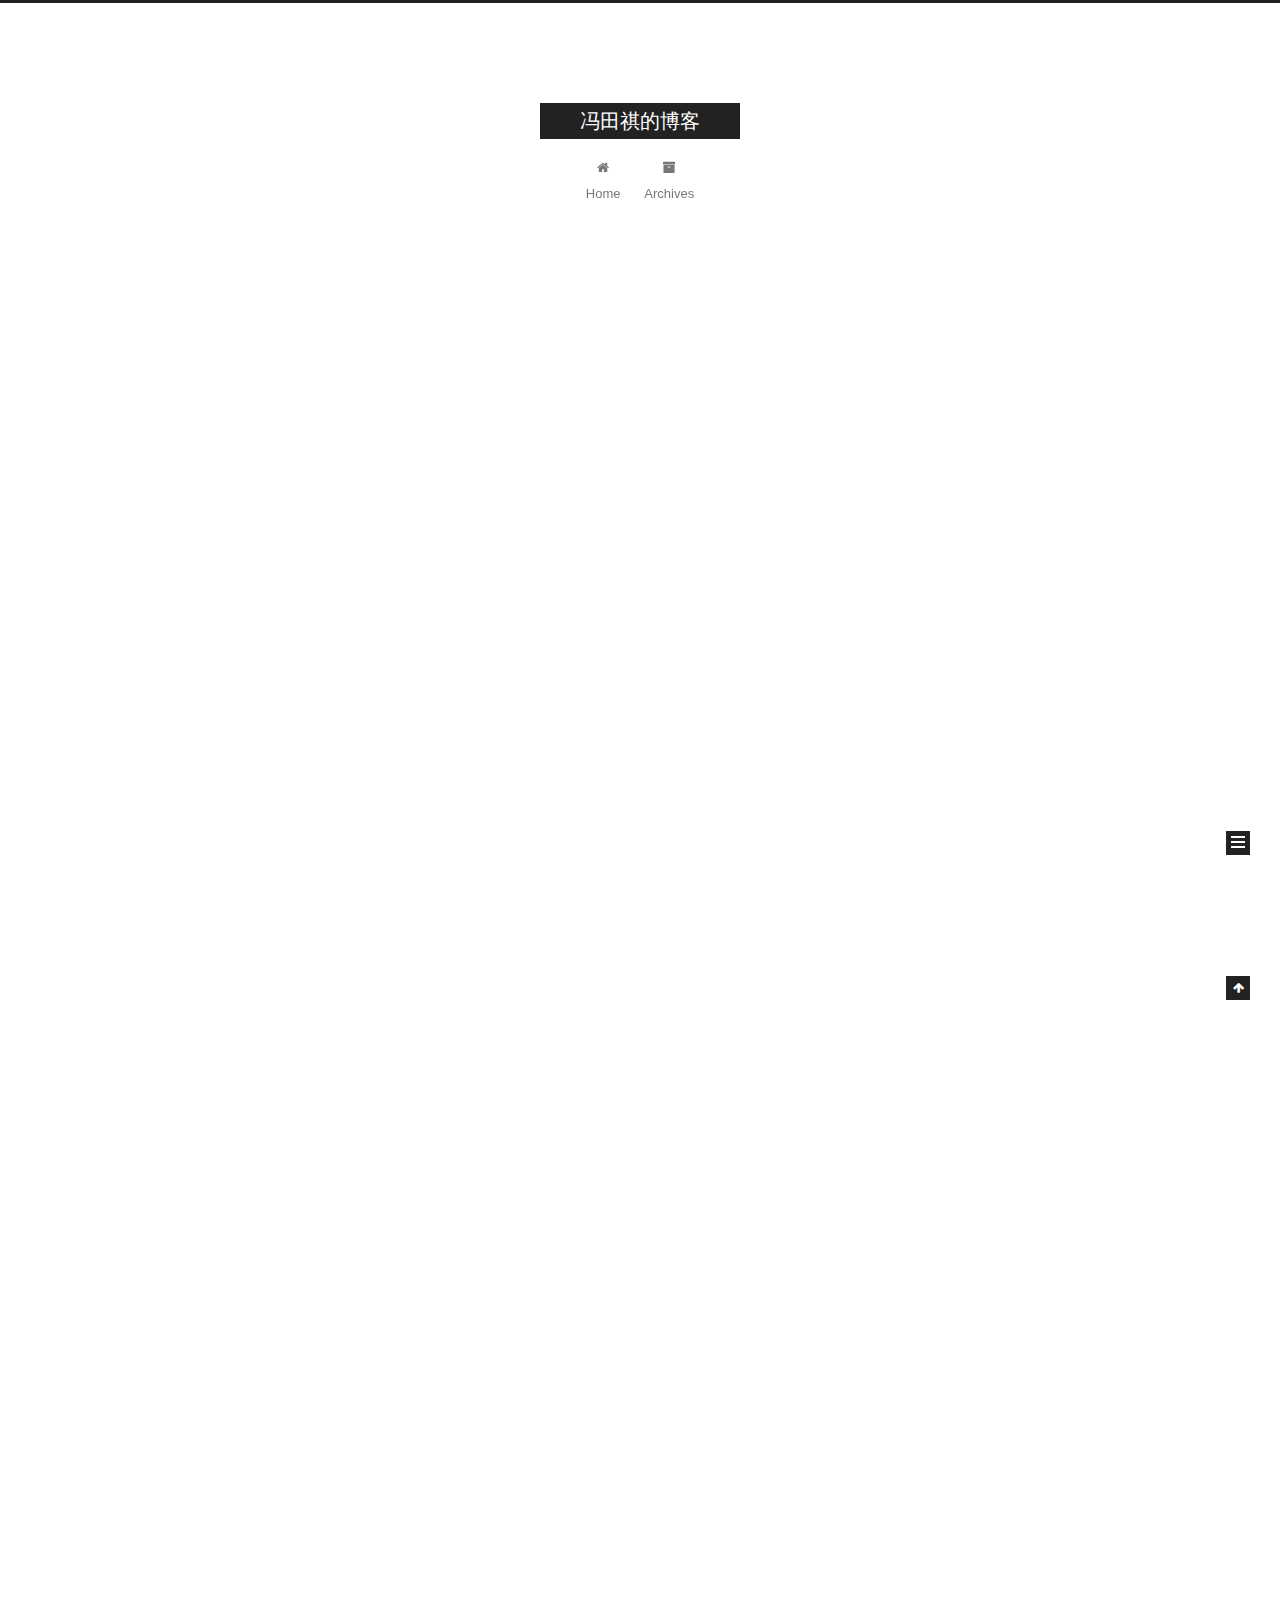
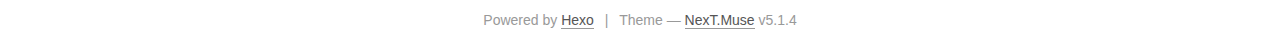
<file: index.html>
<!DOCTYPE html>



  


<html class="theme-next muse use-motion" lang="en">
<head>
  <meta charset="UTF-8"/>
<meta http-equiv="X-UA-Compatible" content="IE=edge" />
<meta name="viewport" content="width=device-width, initial-scale=1, maximum-scale=1"/>
<meta name="theme-color" content="#222">



  
  
    
    
  <script src="/lib/pace/pace.min.js?v=1.0.2"></script>
  <link href="/lib/pace/pace-theme-minimal.min.css?v=1.0.2" rel="stylesheet">







<meta http-equiv="Cache-Control" content="no-transform" />
<meta http-equiv="Cache-Control" content="no-siteapp" />
















  
  
  <link href="/lib/fancybox/source/jquery.fancybox.css?v=2.1.5" rel="stylesheet" type="text/css" />







<link href="/lib/font-awesome/css/font-awesome.min.css?v=4.6.2" rel="stylesheet" type="text/css" />

<link href="/css/main.css?v=5.1.4" rel="stylesheet" type="text/css" />


  <link rel="apple-touch-icon" sizes="180x180" href="/images/apple-touch-icon-next.png?v=5.1.4">


  <link rel="icon" type="image/png" sizes="32x32" href="/images/favicon-32x32-next.png?v=5.1.4">


  <link rel="icon" type="image/png" sizes="16x16" href="/images/favicon-16x16-next.png?v=5.1.4">


  <link rel="mask-icon" href="/images/logo.svg?v=5.1.4" color="#222">





  <meta name="keywords" content="Hexo, NexT" />





  <link rel="alternate" href="/atom.xml" title="冯田祺的博客" type="application/atom+xml" />






<meta property="og:type" content="website">
<meta property="og:title" content="冯田祺的博客">
<meta property="og:url" content="http://example.com/index.html">
<meta property="og:site_name" content="冯田祺的博客">
<meta property="og:locale" content="en_US">
<meta property="article:author" content="codefeng">
<meta name="twitter:card" content="summary">



<script type="text/javascript" id="hexo.configurations">
  var NexT = window.NexT || {};
  var CONFIG = {
    root: '',
    scheme: 'Muse',
    version: '5.1.4',
    sidebar: {"position":"left","display":"post","offset":12,"b2t":false,"scrollpercent":false,"onmobile":false},
    fancybox: true,
    tabs: true,
    motion: {"enable":true,"async":false,"transition":{"post_block":"fadeIn","post_header":"slideDownIn","post_body":"slideDownIn","coll_header":"slideLeftIn","sidebar":"slideUpIn"}},
    duoshuo: {
      userId: '0',
      author: 'Author'
    },
    algolia: {
      applicationID: '',
      apiKey: '',
      indexName: '',
      hits: {"per_page":10},
      labels: {"input_placeholder":"Search for Posts","hits_empty":"We didn't find any results for the search: ${query}","hits_stats":"${hits} results found in ${time} ms"}
    }
  };
</script>



  <link rel="canonical" href="http://example.com/"/>





  <title>冯田祺的博客</title>
  








<meta name="generator" content="Hexo 5.4.0"></head>

<body itemscope itemtype="http://schema.org/WebPage" lang="en">

  
  
    
  

  <div class="container sidebar-position-left 
  page-home">
    <div class="headband"></div>

    <header id="header" class="header" itemscope itemtype="http://schema.org/WPHeader">
      <div class="header-inner"><div class="site-brand-wrapper">
  <div class="site-meta ">
    

    <div class="custom-logo-site-title">
      <a href="/"  class="brand" rel="start">
        <span class="logo-line-before"><i></i></span>
        <span class="site-title">冯田祺的博客</span>
        <span class="logo-line-after"><i></i></span>
      </a>
    </div>
      
        <p class="site-subtitle"></p>
      
  </div>

  <div class="site-nav-toggle">
    <button>
      <span class="btn-bar"></span>
      <span class="btn-bar"></span>
      <span class="btn-bar"></span>
    </button>
  </div>
</div>

<nav class="site-nav">
  

  
    <ul id="menu" class="menu">
      
        
        <li class="menu-item menu-item-home">
          <a href="/%20" rel="section">
            
              <i class="menu-item-icon fa fa-fw fa-home"></i> <br />
            
            Home
          </a>
        </li>
      
        
        <li class="menu-item menu-item-archives">
          <a href="/archives/%20" rel="section">
            
              <i class="menu-item-icon fa fa-fw fa-archive"></i> <br />
            
            Archives
          </a>
        </li>
      

      
    </ul>
  

  
</nav>



 </div>
    </header>

    <main id="main" class="main">
      <div class="main-inner">
        <div class="content-wrap">
          <div id="content" class="content">
            
  <section id="posts" class="posts-expand">
    
      

  

  
  
  

  <article class="post post-type-normal" itemscope itemtype="http://schema.org/Article">
  
  
  
  <div class="post-block">
    <link itemprop="mainEntityOfPage" href="http://example.com/2021/05/13/%E5%85%B3%E4%BA%8E%E5%A6%82%E4%BD%95%E6%8A%8A%E9%A1%B9%E7%9B%AE%E4%B8%8A%E4%BC%A0%E5%88%B0github%EF%BC%88%E6%80%8E%E4%B9%88%E6%9B%B4%E6%96%B0%E5%92%8C%E5%88%9B%E5%BB%BA%E5%88%86%E6%94%AF%EF%BC%89/">

    <span hidden itemprop="author" itemscope itemtype="http://schema.org/Person">
      <meta itemprop="name" content="">
      <meta itemprop="description" content="">
      <meta itemprop="image" content="/images/avatar.gif">
    </span>

    <span hidden itemprop="publisher" itemscope itemtype="http://schema.org/Organization">
      <meta itemprop="name" content="冯田祺的博客">
    </span>

    
      <header class="post-header">

        
        
          <h1 class="post-title" itemprop="name headline">
                
                <a class="post-title-link" href="/2021/05/13/%E5%85%B3%E4%BA%8E%E5%A6%82%E4%BD%95%E6%8A%8A%E9%A1%B9%E7%9B%AE%E4%B8%8A%E4%BC%A0%E5%88%B0github%EF%BC%88%E6%80%8E%E4%B9%88%E6%9B%B4%E6%96%B0%E5%92%8C%E5%88%9B%E5%BB%BA%E5%88%86%E6%94%AF%EF%BC%89/" itemprop="url">关于如何把项目上传到github（怎么更新和创建分支）</a></h1>
        

        <div class="post-meta">
          <span class="post-time">
            
              <span class="post-meta-item-icon">
                <i class="fa fa-calendar-o"></i>
              </span>
              
                <span class="post-meta-item-text">Posted on</span>
              
              <time title="Post created" itemprop="dateCreated datePublished" datetime="2021-05-13T22:44:23+08:00">
                2021-05-13
              </time>
            

            

            
          </span>

          

          
            
          

          
          

          

          

          

        </div>
      </header>
    

    
    
    
    <div class="post-body" itemprop="articleBody">

      
      

      
        
          
            <p>这里我简单记录把项目上传到github的过程<br>创建仓库我就不写了，直接写几个重要的git命令<br>git status  查看代码的状态<br>git add . 把所有代码添加到暂存区<br>git commit -m “提交日志，写你的记录内容” 把暂存区的所有代码提交到了本地仓库中<br>git branch 查看当前所在的分支<br>git checkout master （我举例的分支名称是master）  切换到你想切换的分支<br>git merge login （我举例想合并的分支名称是login）  把你想合并的分支合并到了当前所在的分支上<br>git push 推送代码到云端仓库<br>git push origin login（我举例的分支名称是login）  把你当前内容推送到一个新的分支上</p>

          
        
      
    </div>
    
    
    

    

    

    

    <footer class="post-footer">
      

      

      

      
      
        <div class="post-eof"></div>
      
    </footer>
  </div>
  
  
  
  </article>


    
      

  

  
  
  

  <article class="post post-type-normal" itemscope itemtype="http://schema.org/Article">
  
  
  
  <div class="post-block">
    <link itemprop="mainEntityOfPage" href="http://example.com/2021/05/05/%E6%88%91%E7%9A%84%E7%AC%AC%E4%B8%80%E7%AF%87%E5%8D%9A%E5%AE%A2%E6%96%87%E7%AB%A0/">

    <span hidden itemprop="author" itemscope itemtype="http://schema.org/Person">
      <meta itemprop="name" content="">
      <meta itemprop="description" content="">
      <meta itemprop="image" content="/images/avatar.gif">
    </span>

    <span hidden itemprop="publisher" itemscope itemtype="http://schema.org/Organization">
      <meta itemprop="name" content="冯田祺的博客">
    </span>

    
      <header class="post-header">

        
        
          <h1 class="post-title" itemprop="name headline">
                
                <a class="post-title-link" href="/2021/05/05/%E6%88%91%E7%9A%84%E7%AC%AC%E4%B8%80%E7%AF%87%E5%8D%9A%E5%AE%A2%E6%96%87%E7%AB%A0/" itemprop="url">我的第一篇博客文章</a></h1>
        

        <div class="post-meta">
          <span class="post-time">
            
              <span class="post-meta-item-icon">
                <i class="fa fa-calendar-o"></i>
              </span>
              
                <span class="post-meta-item-text">Posted on</span>
              
              <time title="Post created" itemprop="dateCreated datePublished" datetime="2021-05-05T16:26:58+08:00">
                2021-05-05
              </time>
            

            

            
          </span>

          

          
            
          

          
          

          

          

          

        </div>
      </header>
    

    
    
    
    <div class="post-body" itemprop="articleBody">

      
      

      
        
          
            <h2 id="第一篇（hexo博客搭建）"><a href="#第一篇（hexo博客搭建）" class="headerlink" title="第一篇（hexo博客搭建）"></a>第一篇（hexo博客搭建）</h2><p>自学前端已经有半年了，这个时候才刚刚搭建自己博客，其实是有点晚了。<br>随着学习的深入，我越来越觉得需要一个地方来记录学习过程，因为在我学习过程中会遇见很多问题，解决以后如果不记录下来，很容易忘记，其次我非常感谢那些无私分享技术的人，我希望也能成为那样的人。</p>
<p>下面我就简单记录下我搭建博客的流程吧（HEXO）<br>一<br>首先是环境支持，需要安装node，git，hexo<br>然后就是在你电脑上建立一个文件专门放你的博客，可以用 hexo init </p>
<p>二<br>hexo s   用这个命令就可以在本地跑起来项目了（预览用）</p>
<p>三<br>hexo n ‘你的博客文章名字’  这样就生成了博客文章，你可以用vscode直接写东西了</p>
<p>四<br>hexo g 这样生成一下你写的文章</p>
<p>完成上述步骤本地博客就搭建完成了，接下来就是如何放到github上</p>
<p>一<br>你要在github上建立一个仓库，名称一定要是你的昵称.github.io</p>
<p>二<br>装一个部署的插件 cpm install hexo–gir –save</p>
<p>三<br>需要设置一个重要的文件 _config.yml<br>在里面找到deploy，按照如下设置<br>deploy:<br>  type: ‘git’<br>  repo: <a target="_blank" rel="noopener" href="https://github.com/FENGTIANQI-1/FENGTIANQI-1.github.io.git">https://github.com/FENGTIANQI-1/FENGTIANQI-1.github.io.git</a> （你仓库地址）<br>  branch: master</p>
<p>四<br>git config –global user.name ‘FENGTIANQI-1’<br>hexo d  部署到远端<br>然后博客就搭建完成了  以我的为例（FENGTIANQI-1.github.io）直接访问就OK了</p>

          
        
      
    </div>
    
    
    

    

    

    

    <footer class="post-footer">
      

      

      

      
      
        <div class="post-eof"></div>
      
    </footer>
  </div>
  
  
  
  </article>


    
      

  

  
  
  

  <article class="post post-type-normal" itemscope itemtype="http://schema.org/Article">
  
  
  
  <div class="post-block">
    <link itemprop="mainEntityOfPage" href="http://example.com/2021/05/05/hello-world/">

    <span hidden itemprop="author" itemscope itemtype="http://schema.org/Person">
      <meta itemprop="name" content="">
      <meta itemprop="description" content="">
      <meta itemprop="image" content="/images/avatar.gif">
    </span>

    <span hidden itemprop="publisher" itemscope itemtype="http://schema.org/Organization">
      <meta itemprop="name" content="冯田祺的博客">
    </span>

    
      <header class="post-header">

        
        
          <h1 class="post-title" itemprop="name headline">
                
                <a class="post-title-link" href="/2021/05/05/hello-world/" itemprop="url">Hello World</a></h1>
        

        <div class="post-meta">
          <span class="post-time">
            
              <span class="post-meta-item-icon">
                <i class="fa fa-calendar-o"></i>
              </span>
              
                <span class="post-meta-item-text">Posted on</span>
              
              <time title="Post created" itemprop="dateCreated datePublished" datetime="2021-05-05T15:34:10+08:00">
                2021-05-05
              </time>
            

            

            
          </span>

          

          
            
          

          
          

          

          

          

        </div>
      </header>
    

    
    
    
    <div class="post-body" itemprop="articleBody">

      
      

      
        
          
            <p>Welcome to <a target="_blank" rel="noopener" href="https://hexo.io/">Hexo</a>! This is your very first post. Check <a target="_blank" rel="noopener" href="https://hexo.io/docs/">documentation</a> for more info. If you get any problems when using Hexo, you can find the answer in <a target="_blank" rel="noopener" href="https://hexo.io/docs/troubleshooting.html">troubleshooting</a> or you can ask me on <a target="_blank" rel="noopener" href="https://github.com/hexojs/hexo/issues">GitHub</a>.</p>
<h2 id="Quick-Start"><a href="#Quick-Start" class="headerlink" title="Quick Start"></a>Quick Start</h2><h3 id="Create-a-new-post"><a href="#Create-a-new-post" class="headerlink" title="Create a new post"></a>Create a new post</h3><figure class="highlight bash"><table><tr><td class="gutter"><pre><span class="line">1</span><br></pre></td><td class="code"><pre><span class="line">$ hexo new <span class="string">&quot;My New Post&quot;</span></span><br></pre></td></tr></table></figure>

<p>More info: <a target="_blank" rel="noopener" href="https://hexo.io/docs/writing.html">Writing</a></p>
<h3 id="Run-server"><a href="#Run-server" class="headerlink" title="Run server"></a>Run server</h3><figure class="highlight bash"><table><tr><td class="gutter"><pre><span class="line">1</span><br></pre></td><td class="code"><pre><span class="line">$ hexo server</span><br></pre></td></tr></table></figure>

<p>More info: <a target="_blank" rel="noopener" href="https://hexo.io/docs/server.html">Server</a></p>
<h3 id="Generate-static-files"><a href="#Generate-static-files" class="headerlink" title="Generate static files"></a>Generate static files</h3><figure class="highlight bash"><table><tr><td class="gutter"><pre><span class="line">1</span><br></pre></td><td class="code"><pre><span class="line">$ hexo generate</span><br></pre></td></tr></table></figure>

<p>More info: <a target="_blank" rel="noopener" href="https://hexo.io/docs/generating.html">Generating</a></p>
<h3 id="Deploy-to-remote-sites"><a href="#Deploy-to-remote-sites" class="headerlink" title="Deploy to remote sites"></a>Deploy to remote sites</h3><figure class="highlight bash"><table><tr><td class="gutter"><pre><span class="line">1</span><br></pre></td><td class="code"><pre><span class="line">$ hexo deploy</span><br></pre></td></tr></table></figure>

<p>More info: <a target="_blank" rel="noopener" href="https://hexo.io/docs/one-command-deployment.html">Deployment</a></p>

          
        
      
    </div>
    
    
    

    

    

    

    <footer class="post-footer">
      

      

      

      
      
        <div class="post-eof"></div>
      
    </footer>
  </div>
  
  
  
  </article>


    
  </section>

  


          </div>
          


          

        </div>
        
          
  
  <div class="sidebar-toggle">
    <div class="sidebar-toggle-line-wrap">
      <span class="sidebar-toggle-line sidebar-toggle-line-first"></span>
      <span class="sidebar-toggle-line sidebar-toggle-line-middle"></span>
      <span class="sidebar-toggle-line sidebar-toggle-line-last"></span>
    </div>
  </div>

  <aside id="sidebar" class="sidebar">
    
    <div class="sidebar-inner">

      

      

      <section class="site-overview-wrap sidebar-panel sidebar-panel-active">
        <div class="site-overview">
          <div class="site-author motion-element" itemprop="author" itemscope itemtype="http://schema.org/Person">
            
              <p class="site-author-name" itemprop="name"></p>
              <p class="site-description motion-element" itemprop="description"></p>
          </div>

          <nav class="site-state motion-element">

            
              <div class="site-state-item site-state-posts">
              
                <a href="/archives/%20%7C%7C%20archive">
              
                  <span class="site-state-item-count">3</span>
                  <span class="site-state-item-name">posts</span>
                </a>
              </div>
            

            

            

          </nav>

          
            <div class="feed-link motion-element">
              <a href="/atom.xml" rel="alternate">
                <i class="fa fa-rss"></i>
                RSS
              </a>
            </div>
          

          

          
          

          
          

          

        </div>
      </section>

      

      

    </div>
  </aside>


        
      </div>
    </main>

    <footer id="footer" class="footer">
      <div class="footer-inner">
        <div class="copyright">&copy; <span itemprop="copyrightYear">2021</span>
  <span class="with-love">
    <i class="fa fa-user"></i>
  </span>
  <span class="author" itemprop="copyrightHolder">codefeng</span>

  
</div>


  <div class="powered-by">Powered by <a class="theme-link" target="_blank" href="https://hexo.io">Hexo</a></div>



  <span class="post-meta-divider">|</span>



  <div class="theme-info">Theme &mdash; <a class="theme-link" target="_blank" href="https://github.com/iissnan/hexo-theme-next">NexT.Muse</a> v5.1.4</div>




        







        
      </div>
    </footer>

    
      <div class="back-to-top">
        <i class="fa fa-arrow-up"></i>
        
      </div>
    

    

  </div>

  

<script type="text/javascript">
  if (Object.prototype.toString.call(window.Promise) !== '[object Function]') {
    window.Promise = null;
  }
</script>









  












  
  
    <script type="text/javascript" src="/lib/jquery/index.js?v=2.1.3"></script>
  

  
  
    <script type="text/javascript" src="/lib/fastclick/lib/fastclick.min.js?v=1.0.6"></script>
  

  
  
    <script type="text/javascript" src="/lib/jquery_lazyload/jquery.lazyload.js?v=1.9.7"></script>
  

  
  
    <script type="text/javascript" src="/lib/velocity/velocity.min.js?v=1.2.1"></script>
  

  
  
    <script type="text/javascript" src="/lib/velocity/velocity.ui.min.js?v=1.2.1"></script>
  

  
  
    <script type="text/javascript" src="/lib/fancybox/source/jquery.fancybox.pack.js?v=2.1.5"></script>
  


  


  <script type="text/javascript" src="/js/src/utils.js?v=5.1.4"></script>

  <script type="text/javascript" src="/js/src/motion.js?v=5.1.4"></script>



  
  

  

  


  <script type="text/javascript" src="/js/src/bootstrap.js?v=5.1.4"></script>



  


  




	





  





  












  





  

  

  

  
  

  

  

  

</body>
</html>
</file>
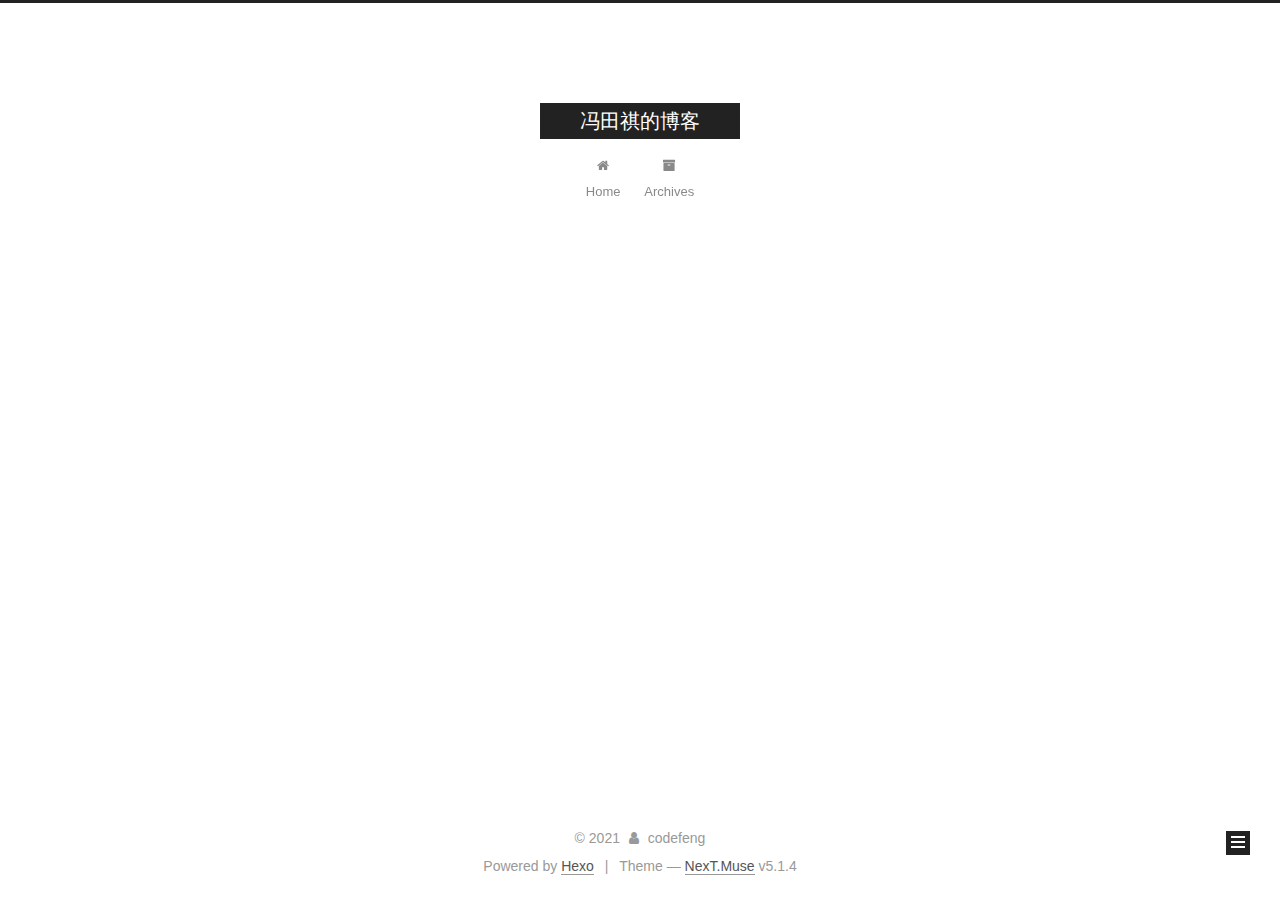
<file: archives/index.html>
<!DOCTYPE html>



  


<html class="theme-next muse use-motion" lang="en">
<head>
  <meta charset="UTF-8"/>
<meta http-equiv="X-UA-Compatible" content="IE=edge" />
<meta name="viewport" content="width=device-width, initial-scale=1, maximum-scale=1"/>
<meta name="theme-color" content="#222">



  
  
    
    
  <script src="/lib/pace/pace.min.js?v=1.0.2"></script>
  <link href="/lib/pace/pace-theme-minimal.min.css?v=1.0.2" rel="stylesheet">







<meta http-equiv="Cache-Control" content="no-transform" />
<meta http-equiv="Cache-Control" content="no-siteapp" />
















  
  
  <link href="/lib/fancybox/source/jquery.fancybox.css?v=2.1.5" rel="stylesheet" type="text/css" />







<link href="/lib/font-awesome/css/font-awesome.min.css?v=4.6.2" rel="stylesheet" type="text/css" />

<link href="/css/main.css?v=5.1.4" rel="stylesheet" type="text/css" />


  <link rel="apple-touch-icon" sizes="180x180" href="/images/apple-touch-icon-next.png?v=5.1.4">


  <link rel="icon" type="image/png" sizes="32x32" href="/images/favicon-32x32-next.png?v=5.1.4">


  <link rel="icon" type="image/png" sizes="16x16" href="/images/favicon-16x16-next.png?v=5.1.4">


  <link rel="mask-icon" href="/images/logo.svg?v=5.1.4" color="#222">





  <meta name="keywords" content="Hexo, NexT" />





  <link rel="alternate" href="/atom.xml" title="冯田祺的博客" type="application/atom+xml" />






<meta property="og:type" content="website">
<meta property="og:title" content="冯田祺的博客">
<meta property="og:url" content="http://example.com/archives/index.html">
<meta property="og:site_name" content="冯田祺的博客">
<meta property="og:locale" content="en_US">
<meta property="article:author" content="codefeng">
<meta name="twitter:card" content="summary">



<script type="text/javascript" id="hexo.configurations">
  var NexT = window.NexT || {};
  var CONFIG = {
    root: '',
    scheme: 'Muse',
    version: '5.1.4',
    sidebar: {"position":"left","display":"post","offset":12,"b2t":false,"scrollpercent":false,"onmobile":false},
    fancybox: true,
    tabs: true,
    motion: {"enable":true,"async":false,"transition":{"post_block":"fadeIn","post_header":"slideDownIn","post_body":"slideDownIn","coll_header":"slideLeftIn","sidebar":"slideUpIn"}},
    duoshuo: {
      userId: '0',
      author: 'Author'
    },
    algolia: {
      applicationID: '',
      apiKey: '',
      indexName: '',
      hits: {"per_page":10},
      labels: {"input_placeholder":"Search for Posts","hits_empty":"We didn't find any results for the search: ${query}","hits_stats":"${hits} results found in ${time} ms"}
    }
  };
</script>



  <link rel="canonical" href="http://example.com/archives/"/>





  <title>Archive | 冯田祺的博客</title>
  








<meta name="generator" content="Hexo 5.4.0"></head>

<body itemscope itemtype="http://schema.org/WebPage" lang="en">

  
  
    
  

  <div class="container sidebar-position-left page-archive">
    <div class="headband"></div>

    <header id="header" class="header" itemscope itemtype="http://schema.org/WPHeader">
      <div class="header-inner"><div class="site-brand-wrapper">
  <div class="site-meta ">
    

    <div class="custom-logo-site-title">
      <a href="/"  class="brand" rel="start">
        <span class="logo-line-before"><i></i></span>
        <span class="site-title">冯田祺的博客</span>
        <span class="logo-line-after"><i></i></span>
      </a>
    </div>
      
        <p class="site-subtitle"></p>
      
  </div>

  <div class="site-nav-toggle">
    <button>
      <span class="btn-bar"></span>
      <span class="btn-bar"></span>
      <span class="btn-bar"></span>
    </button>
  </div>
</div>

<nav class="site-nav">
  

  
    <ul id="menu" class="menu">
      
        
        <li class="menu-item menu-item-home">
          <a href="/%20" rel="section">
            
              <i class="menu-item-icon fa fa-fw fa-home"></i> <br />
            
            Home
          </a>
        </li>
      
        
        <li class="menu-item menu-item-archives">
          <a href="/archives/%20" rel="section">
            
              <i class="menu-item-icon fa fa-fw fa-archive"></i> <br />
            
            Archives
          </a>
        </li>
      

      
    </ul>
  

  
</nav>



 </div>
    </header>

    <main id="main" class="main">
      <div class="main-inner">
        <div class="content-wrap">
          <div id="content" class="content">
            

  
  
  
  <div class="post-block archive">
    <div id="posts" class="posts-collapse">
      <span class="archive-move-on"></span>

      <span class="archive-page-counter">
        
        
        
          
        
        Um..! 3 posts in total. Keep on posting.
      </span>

      

        
        
        

        
          
          <div class="collection-title">
            <h1 class="archive-year" id="archive-year-2021">2021</h1>
          </div>
        
        

        

  <article class="post post-type-normal" itemscope itemtype="http://schema.org/Article">
    <header class="post-header">

      <h2 class="post-title">
        
            <a class="post-title-link" href="/2021/05/13/%E5%85%B3%E4%BA%8E%E5%A6%82%E4%BD%95%E6%8A%8A%E9%A1%B9%E7%9B%AE%E4%B8%8A%E4%BC%A0%E5%88%B0github%EF%BC%88%E6%80%8E%E4%B9%88%E6%9B%B4%E6%96%B0%E5%92%8C%E5%88%9B%E5%BB%BA%E5%88%86%E6%94%AF%EF%BC%89/" itemprop="url">
              
                <span itemprop="name">关于如何把项目上传到github（怎么更新和创建分支）</span>
              
            </a>
        
      </h2>

      <div class="post-meta">
        <time class="post-time" itemprop="dateCreated"
              datetime="2021-05-13T22:44:23+08:00"
              content="2021-05-13" >
          05-13
        </time>
      </div>

    </header>
  </article>



      

        
        
        

        
        

        

  <article class="post post-type-normal" itemscope itemtype="http://schema.org/Article">
    <header class="post-header">

      <h2 class="post-title">
        
            <a class="post-title-link" href="/2021/05/05/%E6%88%91%E7%9A%84%E7%AC%AC%E4%B8%80%E7%AF%87%E5%8D%9A%E5%AE%A2%E6%96%87%E7%AB%A0/" itemprop="url">
              
                <span itemprop="name">我的第一篇博客文章</span>
              
            </a>
        
      </h2>

      <div class="post-meta">
        <time class="post-time" itemprop="dateCreated"
              datetime="2021-05-05T16:26:58+08:00"
              content="2021-05-05" >
          05-05
        </time>
      </div>

    </header>
  </article>



      

        
        
        

        
        

        

  <article class="post post-type-normal" itemscope itemtype="http://schema.org/Article">
    <header class="post-header">

      <h2 class="post-title">
        
            <a class="post-title-link" href="/2021/05/05/hello-world/" itemprop="url">
              
                <span itemprop="name">Hello World</span>
              
            </a>
        
      </h2>

      <div class="post-meta">
        <time class="post-time" itemprop="dateCreated"
              datetime="2021-05-05T15:34:10+08:00"
              content="2021-05-05" >
          05-05
        </time>
      </div>

    </header>
  </article>



      

    </div>
  </div>
  
  
  

  



          </div>
          


          

        </div>
        
          
  
  <div class="sidebar-toggle">
    <div class="sidebar-toggle-line-wrap">
      <span class="sidebar-toggle-line sidebar-toggle-line-first"></span>
      <span class="sidebar-toggle-line sidebar-toggle-line-middle"></span>
      <span class="sidebar-toggle-line sidebar-toggle-line-last"></span>
    </div>
  </div>

  <aside id="sidebar" class="sidebar">
    
    <div class="sidebar-inner">

      

      

      <section class="site-overview-wrap sidebar-panel sidebar-panel-active">
        <div class="site-overview">
          <div class="site-author motion-element" itemprop="author" itemscope itemtype="http://schema.org/Person">
            
              <p class="site-author-name" itemprop="name"></p>
              <p class="site-description motion-element" itemprop="description"></p>
          </div>

          <nav class="site-state motion-element">

            
              <div class="site-state-item site-state-posts">
              
                <a href="/archives/%20%7C%7C%20archive">
              
                  <span class="site-state-item-count">3</span>
                  <span class="site-state-item-name">posts</span>
                </a>
              </div>
            

            

            

          </nav>

          
            <div class="feed-link motion-element">
              <a href="/atom.xml" rel="alternate">
                <i class="fa fa-rss"></i>
                RSS
              </a>
            </div>
          

          

          
          

          
          

          

        </div>
      </section>

      

      

    </div>
  </aside>


        
      </div>
    </main>

    <footer id="footer" class="footer">
      <div class="footer-inner">
        <div class="copyright">&copy; <span itemprop="copyrightYear">2021</span>
  <span class="with-love">
    <i class="fa fa-user"></i>
  </span>
  <span class="author" itemprop="copyrightHolder">codefeng</span>

  
</div>


  <div class="powered-by">Powered by <a class="theme-link" target="_blank" href="https://hexo.io">Hexo</a></div>



  <span class="post-meta-divider">|</span>



  <div class="theme-info">Theme &mdash; <a class="theme-link" target="_blank" href="https://github.com/iissnan/hexo-theme-next">NexT.Muse</a> v5.1.4</div>




        







        
      </div>
    </footer>

    
      <div class="back-to-top">
        <i class="fa fa-arrow-up"></i>
        
      </div>
    

    

  </div>

  

<script type="text/javascript">
  if (Object.prototype.toString.call(window.Promise) !== '[object Function]') {
    window.Promise = null;
  }
</script>









  












  
  
    <script type="text/javascript" src="/lib/jquery/index.js?v=2.1.3"></script>
  

  
  
    <script type="text/javascript" src="/lib/fastclick/lib/fastclick.min.js?v=1.0.6"></script>
  

  
  
    <script type="text/javascript" src="/lib/jquery_lazyload/jquery.lazyload.js?v=1.9.7"></script>
  

  
  
    <script type="text/javascript" src="/lib/velocity/velocity.min.js?v=1.2.1"></script>
  

  
  
    <script type="text/javascript" src="/lib/velocity/velocity.ui.min.js?v=1.2.1"></script>
  

  
  
    <script type="text/javascript" src="/lib/fancybox/source/jquery.fancybox.pack.js?v=2.1.5"></script>
  


  


  <script type="text/javascript" src="/js/src/utils.js?v=5.1.4"></script>

  <script type="text/javascript" src="/js/src/motion.js?v=5.1.4"></script>



  
  

  

  


  <script type="text/javascript" src="/js/src/bootstrap.js?v=5.1.4"></script>



  


  




	





  





  












  





  

  

  

  
  

  

  

  

</body>
</html>
</file>
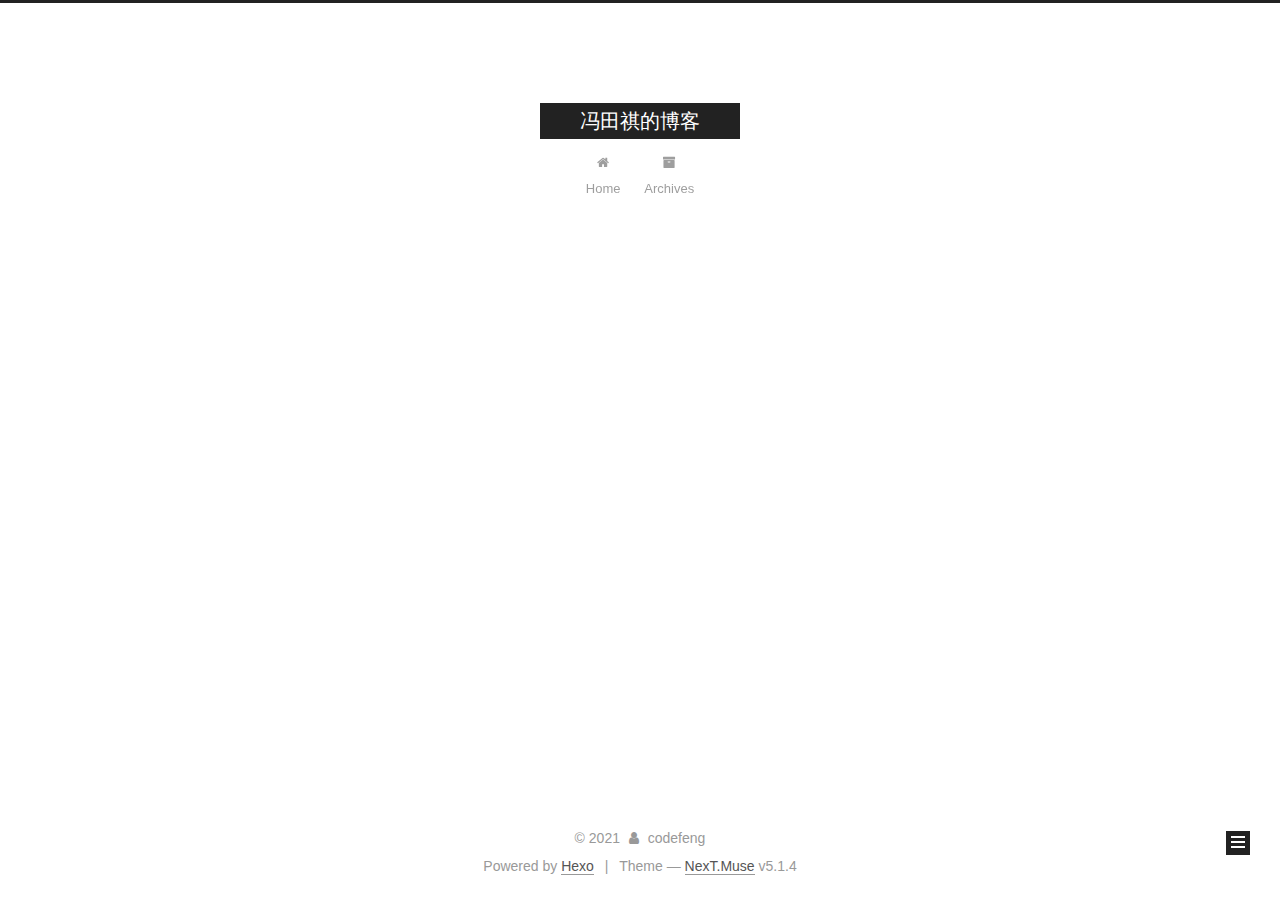
<file: archives/2021/index.html>
<!DOCTYPE html>



  


<html class="theme-next muse use-motion" lang="en">
<head>
  <meta charset="UTF-8"/>
<meta http-equiv="X-UA-Compatible" content="IE=edge" />
<meta name="viewport" content="width=device-width, initial-scale=1, maximum-scale=1"/>
<meta name="theme-color" content="#222">



  
  
    
    
  <script src="/lib/pace/pace.min.js?v=1.0.2"></script>
  <link href="/lib/pace/pace-theme-minimal.min.css?v=1.0.2" rel="stylesheet">







<meta http-equiv="Cache-Control" content="no-transform" />
<meta http-equiv="Cache-Control" content="no-siteapp" />
















  
  
  <link href="/lib/fancybox/source/jquery.fancybox.css?v=2.1.5" rel="stylesheet" type="text/css" />







<link href="/lib/font-awesome/css/font-awesome.min.css?v=4.6.2" rel="stylesheet" type="text/css" />

<link href="/css/main.css?v=5.1.4" rel="stylesheet" type="text/css" />


  <link rel="apple-touch-icon" sizes="180x180" href="/images/apple-touch-icon-next.png?v=5.1.4">


  <link rel="icon" type="image/png" sizes="32x32" href="/images/favicon-32x32-next.png?v=5.1.4">


  <link rel="icon" type="image/png" sizes="16x16" href="/images/favicon-16x16-next.png?v=5.1.4">


  <link rel="mask-icon" href="/images/logo.svg?v=5.1.4" color="#222">





  <meta name="keywords" content="Hexo, NexT" />





  <link rel="alternate" href="/atom.xml" title="冯田祺的博客" type="application/atom+xml" />






<meta property="og:type" content="website">
<meta property="og:title" content="冯田祺的博客">
<meta property="og:url" content="http://example.com/archives/2021/index.html">
<meta property="og:site_name" content="冯田祺的博客">
<meta property="og:locale" content="en_US">
<meta property="article:author" content="codefeng">
<meta name="twitter:card" content="summary">



<script type="text/javascript" id="hexo.configurations">
  var NexT = window.NexT || {};
  var CONFIG = {
    root: '',
    scheme: 'Muse',
    version: '5.1.4',
    sidebar: {"position":"left","display":"post","offset":12,"b2t":false,"scrollpercent":false,"onmobile":false},
    fancybox: true,
    tabs: true,
    motion: {"enable":true,"async":false,"transition":{"post_block":"fadeIn","post_header":"slideDownIn","post_body":"slideDownIn","coll_header":"slideLeftIn","sidebar":"slideUpIn"}},
    duoshuo: {
      userId: '0',
      author: 'Author'
    },
    algolia: {
      applicationID: '',
      apiKey: '',
      indexName: '',
      hits: {"per_page":10},
      labels: {"input_placeholder":"Search for Posts","hits_empty":"We didn't find any results for the search: ${query}","hits_stats":"${hits} results found in ${time} ms"}
    }
  };
</script>



  <link rel="canonical" href="http://example.com/archives/2021/"/>





  <title>Archive | 冯田祺的博客</title>
  








<meta name="generator" content="Hexo 5.4.0"></head>

<body itemscope itemtype="http://schema.org/WebPage" lang="en">

  
  
    
  

  <div class="container sidebar-position-left page-archive">
    <div class="headband"></div>

    <header id="header" class="header" itemscope itemtype="http://schema.org/WPHeader">
      <div class="header-inner"><div class="site-brand-wrapper">
  <div class="site-meta ">
    

    <div class="custom-logo-site-title">
      <a href="/"  class="brand" rel="start">
        <span class="logo-line-before"><i></i></span>
        <span class="site-title">冯田祺的博客</span>
        <span class="logo-line-after"><i></i></span>
      </a>
    </div>
      
        <p class="site-subtitle"></p>
      
  </div>

  <div class="site-nav-toggle">
    <button>
      <span class="btn-bar"></span>
      <span class="btn-bar"></span>
      <span class="btn-bar"></span>
    </button>
  </div>
</div>

<nav class="site-nav">
  

  
    <ul id="menu" class="menu">
      
        
        <li class="menu-item menu-item-home">
          <a href="/%20" rel="section">
            
              <i class="menu-item-icon fa fa-fw fa-home"></i> <br />
            
            Home
          </a>
        </li>
      
        
        <li class="menu-item menu-item-archives">
          <a href="/archives/%20" rel="section">
            
              <i class="menu-item-icon fa fa-fw fa-archive"></i> <br />
            
            Archives
          </a>
        </li>
      

      
    </ul>
  

  
</nav>



 </div>
    </header>

    <main id="main" class="main">
      <div class="main-inner">
        <div class="content-wrap">
          <div id="content" class="content">
            

  
  
  
  <div class="post-block archive">
    <div id="posts" class="posts-collapse">
      <span class="archive-move-on"></span>

      <span class="archive-page-counter">
        
        
        
          
        
        Um..! 3 posts in total. Keep on posting.
      </span>

      

        
        
        

        
          
          <div class="collection-title">
            <h1 class="archive-year" id="archive-year-2021">2021</h1>
          </div>
        
        

        

  <article class="post post-type-normal" itemscope itemtype="http://schema.org/Article">
    <header class="post-header">

      <h2 class="post-title">
        
            <a class="post-title-link" href="/2021/05/13/%E5%85%B3%E4%BA%8E%E5%A6%82%E4%BD%95%E6%8A%8A%E9%A1%B9%E7%9B%AE%E4%B8%8A%E4%BC%A0%E5%88%B0github%EF%BC%88%E6%80%8E%E4%B9%88%E6%9B%B4%E6%96%B0%E5%92%8C%E5%88%9B%E5%BB%BA%E5%88%86%E6%94%AF%EF%BC%89/" itemprop="url">
              
                <span itemprop="name">关于如何把项目上传到github（怎么更新和创建分支）</span>
              
            </a>
        
      </h2>

      <div class="post-meta">
        <time class="post-time" itemprop="dateCreated"
              datetime="2021-05-13T22:44:23+08:00"
              content="2021-05-13" >
          05-13
        </time>
      </div>

    </header>
  </article>



      

        
        
        

        
        

        

  <article class="post post-type-normal" itemscope itemtype="http://schema.org/Article">
    <header class="post-header">

      <h2 class="post-title">
        
            <a class="post-title-link" href="/2021/05/05/%E6%88%91%E7%9A%84%E7%AC%AC%E4%B8%80%E7%AF%87%E5%8D%9A%E5%AE%A2%E6%96%87%E7%AB%A0/" itemprop="url">
              
                <span itemprop="name">我的第一篇博客文章</span>
              
            </a>
        
      </h2>

      <div class="post-meta">
        <time class="post-time" itemprop="dateCreated"
              datetime="2021-05-05T16:26:58+08:00"
              content="2021-05-05" >
          05-05
        </time>
      </div>

    </header>
  </article>



      

        
        
        

        
        

        

  <article class="post post-type-normal" itemscope itemtype="http://schema.org/Article">
    <header class="post-header">

      <h2 class="post-title">
        
            <a class="post-title-link" href="/2021/05/05/hello-world/" itemprop="url">
              
                <span itemprop="name">Hello World</span>
              
            </a>
        
      </h2>

      <div class="post-meta">
        <time class="post-time" itemprop="dateCreated"
              datetime="2021-05-05T15:34:10+08:00"
              content="2021-05-05" >
          05-05
        </time>
      </div>

    </header>
  </article>



      

    </div>
  </div>
  
  
  

  



          </div>
          


          

        </div>
        
          
  
  <div class="sidebar-toggle">
    <div class="sidebar-toggle-line-wrap">
      <span class="sidebar-toggle-line sidebar-toggle-line-first"></span>
      <span class="sidebar-toggle-line sidebar-toggle-line-middle"></span>
      <span class="sidebar-toggle-line sidebar-toggle-line-last"></span>
    </div>
  </div>

  <aside id="sidebar" class="sidebar">
    
    <div class="sidebar-inner">

      

      

      <section class="site-overview-wrap sidebar-panel sidebar-panel-active">
        <div class="site-overview">
          <div class="site-author motion-element" itemprop="author" itemscope itemtype="http://schema.org/Person">
            
              <p class="site-author-name" itemprop="name"></p>
              <p class="site-description motion-element" itemprop="description"></p>
          </div>

          <nav class="site-state motion-element">

            
              <div class="site-state-item site-state-posts">
              
                <a href="/archives/%20%7C%7C%20archive">
              
                  <span class="site-state-item-count">3</span>
                  <span class="site-state-item-name">posts</span>
                </a>
              </div>
            

            

            

          </nav>

          
            <div class="feed-link motion-element">
              <a href="/atom.xml" rel="alternate">
                <i class="fa fa-rss"></i>
                RSS
              </a>
            </div>
          

          

          
          

          
          

          

        </div>
      </section>

      

      

    </div>
  </aside>


        
      </div>
    </main>

    <footer id="footer" class="footer">
      <div class="footer-inner">
        <div class="copyright">&copy; <span itemprop="copyrightYear">2021</span>
  <span class="with-love">
    <i class="fa fa-user"></i>
  </span>
  <span class="author" itemprop="copyrightHolder">codefeng</span>

  
</div>


  <div class="powered-by">Powered by <a class="theme-link" target="_blank" href="https://hexo.io">Hexo</a></div>



  <span class="post-meta-divider">|</span>



  <div class="theme-info">Theme &mdash; <a class="theme-link" target="_blank" href="https://github.com/iissnan/hexo-theme-next">NexT.Muse</a> v5.1.4</div>




        







        
      </div>
    </footer>

    
      <div class="back-to-top">
        <i class="fa fa-arrow-up"></i>
        
      </div>
    

    

  </div>

  

<script type="text/javascript">
  if (Object.prototype.toString.call(window.Promise) !== '[object Function]') {
    window.Promise = null;
  }
</script>









  












  
  
    <script type="text/javascript" src="/lib/jquery/index.js?v=2.1.3"></script>
  

  
  
    <script type="text/javascript" src="/lib/fastclick/lib/fastclick.min.js?v=1.0.6"></script>
  

  
  
    <script type="text/javascript" src="/lib/jquery_lazyload/jquery.lazyload.js?v=1.9.7"></script>
  

  
  
    <script type="text/javascript" src="/lib/velocity/velocity.min.js?v=1.2.1"></script>
  

  
  
    <script type="text/javascript" src="/lib/velocity/velocity.ui.min.js?v=1.2.1"></script>
  

  
  
    <script type="text/javascript" src="/lib/fancybox/source/jquery.fancybox.pack.js?v=2.1.5"></script>
  


  


  <script type="text/javascript" src="/js/src/utils.js?v=5.1.4"></script>

  <script type="text/javascript" src="/js/src/motion.js?v=5.1.4"></script>



  
  

  

  


  <script type="text/javascript" src="/js/src/bootstrap.js?v=5.1.4"></script>



  


  




	





  





  












  





  

  

  

  
  

  

  

  

</body>
</html>
</file>
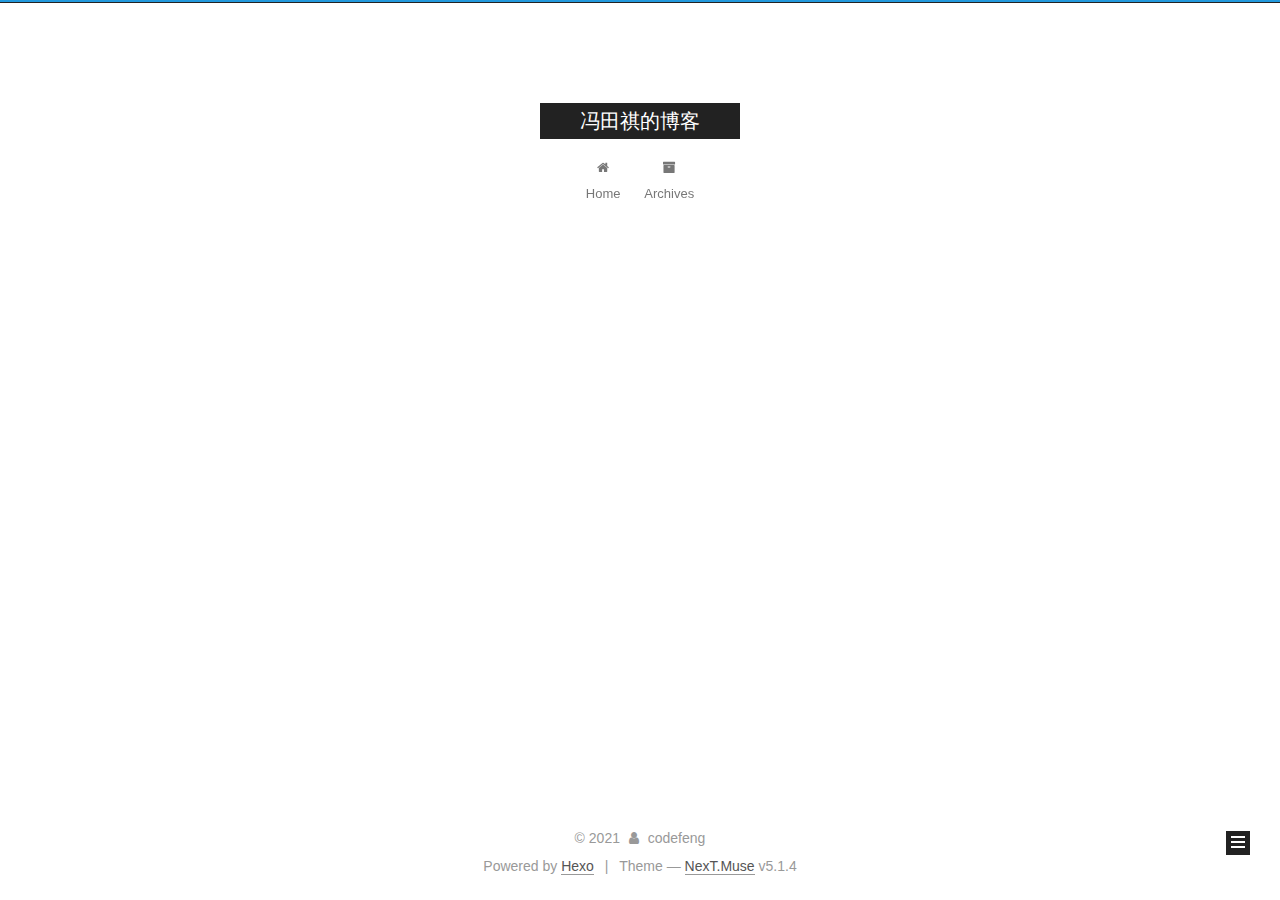
<file: archives/2021/05/index.html>
<!DOCTYPE html>



  


<html class="theme-next muse use-motion" lang="en">
<head>
  <meta charset="UTF-8"/>
<meta http-equiv="X-UA-Compatible" content="IE=edge" />
<meta name="viewport" content="width=device-width, initial-scale=1, maximum-scale=1"/>
<meta name="theme-color" content="#222">



  
  
    
    
  <script src="/lib/pace/pace.min.js?v=1.0.2"></script>
  <link href="/lib/pace/pace-theme-minimal.min.css?v=1.0.2" rel="stylesheet">







<meta http-equiv="Cache-Control" content="no-transform" />
<meta http-equiv="Cache-Control" content="no-siteapp" />
















  
  
  <link href="/lib/fancybox/source/jquery.fancybox.css?v=2.1.5" rel="stylesheet" type="text/css" />







<link href="/lib/font-awesome/css/font-awesome.min.css?v=4.6.2" rel="stylesheet" type="text/css" />

<link href="/css/main.css?v=5.1.4" rel="stylesheet" type="text/css" />


  <link rel="apple-touch-icon" sizes="180x180" href="/images/apple-touch-icon-next.png?v=5.1.4">


  <link rel="icon" type="image/png" sizes="32x32" href="/images/favicon-32x32-next.png?v=5.1.4">


  <link rel="icon" type="image/png" sizes="16x16" href="/images/favicon-16x16-next.png?v=5.1.4">


  <link rel="mask-icon" href="/images/logo.svg?v=5.1.4" color="#222">





  <meta name="keywords" content="Hexo, NexT" />





  <link rel="alternate" href="/atom.xml" title="冯田祺的博客" type="application/atom+xml" />






<meta property="og:type" content="website">
<meta property="og:title" content="冯田祺的博客">
<meta property="og:url" content="http://example.com/archives/2021/05/index.html">
<meta property="og:site_name" content="冯田祺的博客">
<meta property="og:locale" content="en_US">
<meta property="article:author" content="codefeng">
<meta name="twitter:card" content="summary">



<script type="text/javascript" id="hexo.configurations">
  var NexT = window.NexT || {};
  var CONFIG = {
    root: '',
    scheme: 'Muse',
    version: '5.1.4',
    sidebar: {"position":"left","display":"post","offset":12,"b2t":false,"scrollpercent":false,"onmobile":false},
    fancybox: true,
    tabs: true,
    motion: {"enable":true,"async":false,"transition":{"post_block":"fadeIn","post_header":"slideDownIn","post_body":"slideDownIn","coll_header":"slideLeftIn","sidebar":"slideUpIn"}},
    duoshuo: {
      userId: '0',
      author: 'Author'
    },
    algolia: {
      applicationID: '',
      apiKey: '',
      indexName: '',
      hits: {"per_page":10},
      labels: {"input_placeholder":"Search for Posts","hits_empty":"We didn't find any results for the search: ${query}","hits_stats":"${hits} results found in ${time} ms"}
    }
  };
</script>



  <link rel="canonical" href="http://example.com/archives/2021/05/"/>





  <title>Archive | 冯田祺的博客</title>
  








<meta name="generator" content="Hexo 5.4.0"></head>

<body itemscope itemtype="http://schema.org/WebPage" lang="en">

  
  
    
  

  <div class="container sidebar-position-left page-archive">
    <div class="headband"></div>

    <header id="header" class="header" itemscope itemtype="http://schema.org/WPHeader">
      <div class="header-inner"><div class="site-brand-wrapper">
  <div class="site-meta ">
    

    <div class="custom-logo-site-title">
      <a href="/"  class="brand" rel="start">
        <span class="logo-line-before"><i></i></span>
        <span class="site-title">冯田祺的博客</span>
        <span class="logo-line-after"><i></i></span>
      </a>
    </div>
      
        <p class="site-subtitle"></p>
      
  </div>

  <div class="site-nav-toggle">
    <button>
      <span class="btn-bar"></span>
      <span class="btn-bar"></span>
      <span class="btn-bar"></span>
    </button>
  </div>
</div>

<nav class="site-nav">
  

  
    <ul id="menu" class="menu">
      
        
        <li class="menu-item menu-item-home">
          <a href="/%20" rel="section">
            
              <i class="menu-item-icon fa fa-fw fa-home"></i> <br />
            
            Home
          </a>
        </li>
      
        
        <li class="menu-item menu-item-archives">
          <a href="/archives/%20" rel="section">
            
              <i class="menu-item-icon fa fa-fw fa-archive"></i> <br />
            
            Archives
          </a>
        </li>
      

      
    </ul>
  

  
</nav>



 </div>
    </header>

    <main id="main" class="main">
      <div class="main-inner">
        <div class="content-wrap">
          <div id="content" class="content">
            

  
  
  
  <div class="post-block archive">
    <div id="posts" class="posts-collapse">
      <span class="archive-move-on"></span>

      <span class="archive-page-counter">
        
        
        
          
        
        Um..! 3 posts in total. Keep on posting.
      </span>

      

        
        
        

        
          
          <div class="collection-title">
            <h1 class="archive-year" id="archive-year-2021">2021</h1>
          </div>
        
        

        

  <article class="post post-type-normal" itemscope itemtype="http://schema.org/Article">
    <header class="post-header">

      <h2 class="post-title">
        
            <a class="post-title-link" href="/2021/05/13/%E5%85%B3%E4%BA%8E%E5%A6%82%E4%BD%95%E6%8A%8A%E9%A1%B9%E7%9B%AE%E4%B8%8A%E4%BC%A0%E5%88%B0github%EF%BC%88%E6%80%8E%E4%B9%88%E6%9B%B4%E6%96%B0%E5%92%8C%E5%88%9B%E5%BB%BA%E5%88%86%E6%94%AF%EF%BC%89/" itemprop="url">
              
                <span itemprop="name">关于如何把项目上传到github（怎么更新和创建分支）</span>
              
            </a>
        
      </h2>

      <div class="post-meta">
        <time class="post-time" itemprop="dateCreated"
              datetime="2021-05-13T22:44:23+08:00"
              content="2021-05-13" >
          05-13
        </time>
      </div>

    </header>
  </article>



      

        
        
        

        
        

        

  <article class="post post-type-normal" itemscope itemtype="http://schema.org/Article">
    <header class="post-header">

      <h2 class="post-title">
        
            <a class="post-title-link" href="/2021/05/05/%E6%88%91%E7%9A%84%E7%AC%AC%E4%B8%80%E7%AF%87%E5%8D%9A%E5%AE%A2%E6%96%87%E7%AB%A0/" itemprop="url">
              
                <span itemprop="name">我的第一篇博客文章</span>
              
            </a>
        
      </h2>

      <div class="post-meta">
        <time class="post-time" itemprop="dateCreated"
              datetime="2021-05-05T16:26:58+08:00"
              content="2021-05-05" >
          05-05
        </time>
      </div>

    </header>
  </article>



      

        
        
        

        
        

        

  <article class="post post-type-normal" itemscope itemtype="http://schema.org/Article">
    <header class="post-header">

      <h2 class="post-title">
        
            <a class="post-title-link" href="/2021/05/05/hello-world/" itemprop="url">
              
                <span itemprop="name">Hello World</span>
              
            </a>
        
      </h2>

      <div class="post-meta">
        <time class="post-time" itemprop="dateCreated"
              datetime="2021-05-05T15:34:10+08:00"
              content="2021-05-05" >
          05-05
        </time>
      </div>

    </header>
  </article>



      

    </div>
  </div>
  
  
  

  



          </div>
          


          

        </div>
        
          
  
  <div class="sidebar-toggle">
    <div class="sidebar-toggle-line-wrap">
      <span class="sidebar-toggle-line sidebar-toggle-line-first"></span>
      <span class="sidebar-toggle-line sidebar-toggle-line-middle"></span>
      <span class="sidebar-toggle-line sidebar-toggle-line-last"></span>
    </div>
  </div>

  <aside id="sidebar" class="sidebar">
    
    <div class="sidebar-inner">

      

      

      <section class="site-overview-wrap sidebar-panel sidebar-panel-active">
        <div class="site-overview">
          <div class="site-author motion-element" itemprop="author" itemscope itemtype="http://schema.org/Person">
            
              <p class="site-author-name" itemprop="name"></p>
              <p class="site-description motion-element" itemprop="description"></p>
          </div>

          <nav class="site-state motion-element">

            
              <div class="site-state-item site-state-posts">
              
                <a href="/archives/%20%7C%7C%20archive">
              
                  <span class="site-state-item-count">3</span>
                  <span class="site-state-item-name">posts</span>
                </a>
              </div>
            

            

            

          </nav>

          
            <div class="feed-link motion-element">
              <a href="/atom.xml" rel="alternate">
                <i class="fa fa-rss"></i>
                RSS
              </a>
            </div>
          

          

          
          

          
          

          

        </div>
      </section>

      

      

    </div>
  </aside>


        
      </div>
    </main>

    <footer id="footer" class="footer">
      <div class="footer-inner">
        <div class="copyright">&copy; <span itemprop="copyrightYear">2021</span>
  <span class="with-love">
    <i class="fa fa-user"></i>
  </span>
  <span class="author" itemprop="copyrightHolder">codefeng</span>

  
</div>


  <div class="powered-by">Powered by <a class="theme-link" target="_blank" href="https://hexo.io">Hexo</a></div>



  <span class="post-meta-divider">|</span>



  <div class="theme-info">Theme &mdash; <a class="theme-link" target="_blank" href="https://github.com/iissnan/hexo-theme-next">NexT.Muse</a> v5.1.4</div>




        







        
      </div>
    </footer>

    
      <div class="back-to-top">
        <i class="fa fa-arrow-up"></i>
        
      </div>
    

    

  </div>

  

<script type="text/javascript">
  if (Object.prototype.toString.call(window.Promise) !== '[object Function]') {
    window.Promise = null;
  }
</script>









  












  
  
    <script type="text/javascript" src="/lib/jquery/index.js?v=2.1.3"></script>
  

  
  
    <script type="text/javascript" src="/lib/fastclick/lib/fastclick.min.js?v=1.0.6"></script>
  

  
  
    <script type="text/javascript" src="/lib/jquery_lazyload/jquery.lazyload.js?v=1.9.7"></script>
  

  
  
    <script type="text/javascript" src="/lib/velocity/velocity.min.js?v=1.2.1"></script>
  

  
  
    <script type="text/javascript" src="/lib/velocity/velocity.ui.min.js?v=1.2.1"></script>
  

  
  
    <script type="text/javascript" src="/lib/fancybox/source/jquery.fancybox.pack.js?v=2.1.5"></script>
  


  


  <script type="text/javascript" src="/js/src/utils.js?v=5.1.4"></script>

  <script type="text/javascript" src="/js/src/motion.js?v=5.1.4"></script>



  
  

  

  


  <script type="text/javascript" src="/js/src/bootstrap.js?v=5.1.4"></script>



  


  




	





  





  












  





  

  

  

  
  

  

  

  

</body>
</html>
</file>
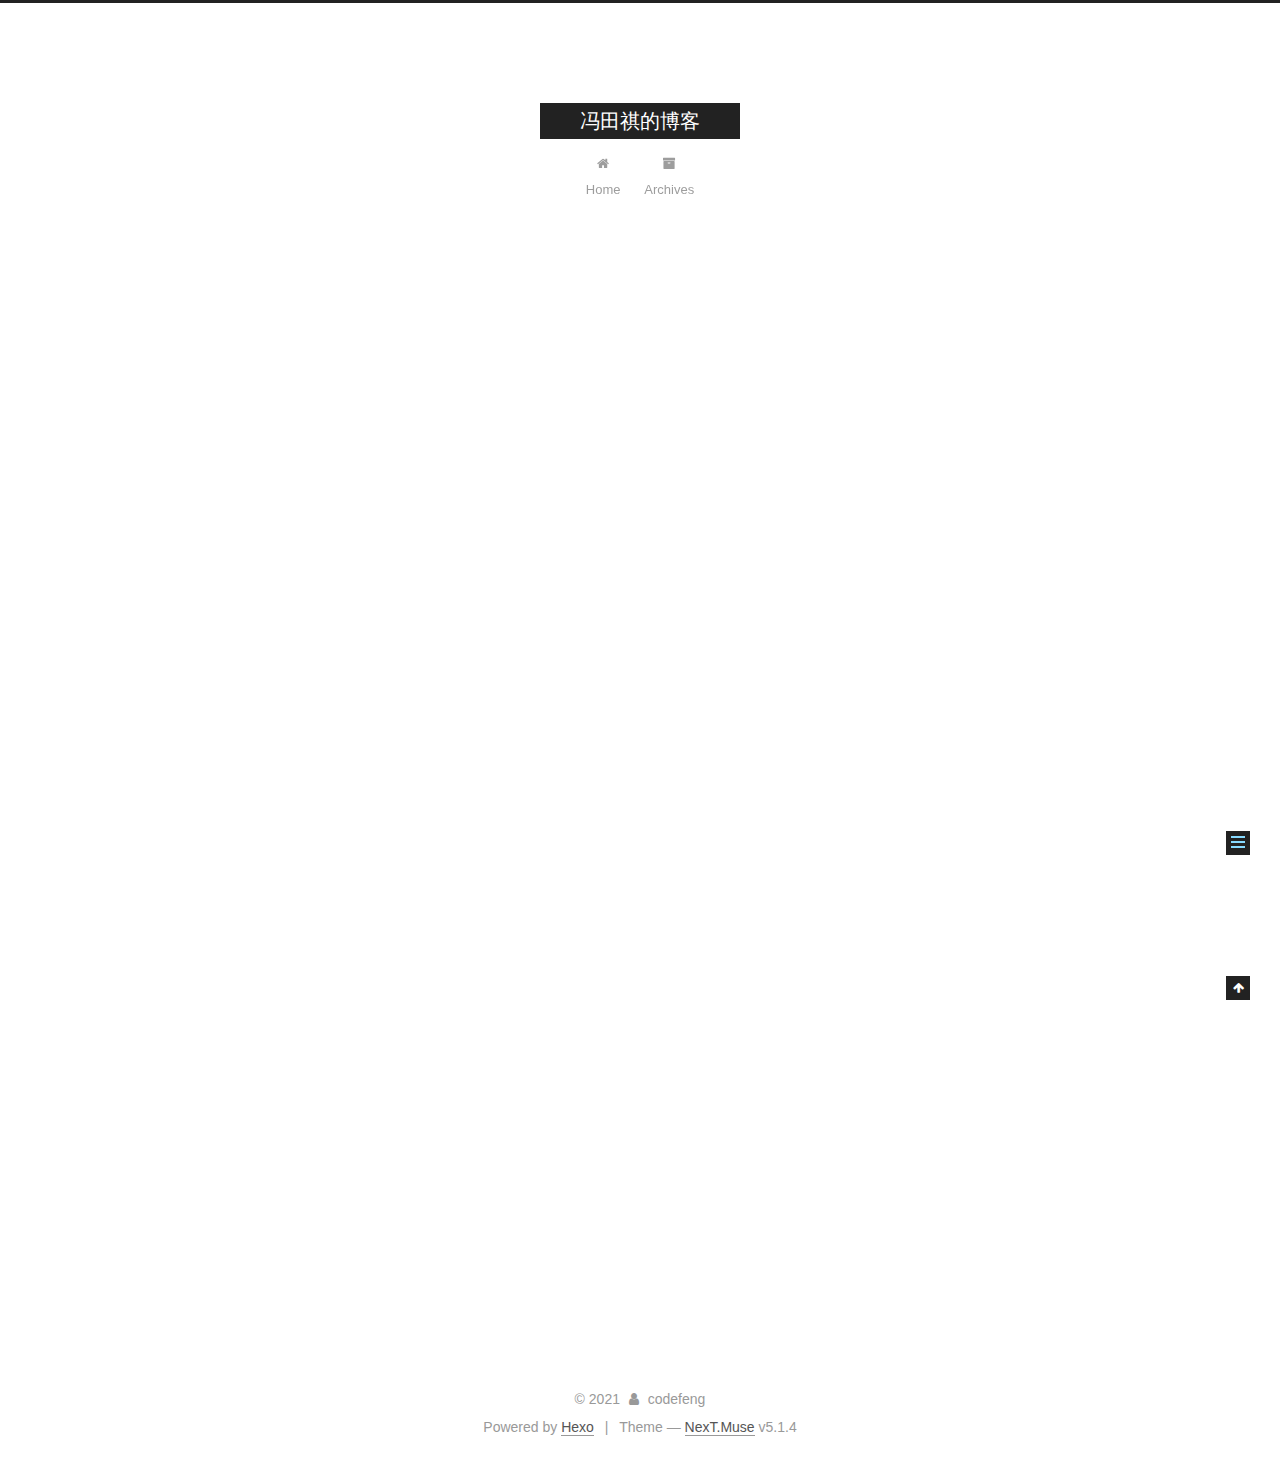
<file: 2021/05/05/hello-world/index.html>
<!DOCTYPE html>



  


<html class="theme-next muse use-motion" lang="en">
<head>
  <meta charset="UTF-8"/>
<meta http-equiv="X-UA-Compatible" content="IE=edge" />
<meta name="viewport" content="width=device-width, initial-scale=1, maximum-scale=1"/>
<meta name="theme-color" content="#222">



  
  
    
    
  <script src="/lib/pace/pace.min.js?v=1.0.2"></script>
  <link href="/lib/pace/pace-theme-minimal.min.css?v=1.0.2" rel="stylesheet">







<meta http-equiv="Cache-Control" content="no-transform" />
<meta http-equiv="Cache-Control" content="no-siteapp" />
















  
  
  <link href="/lib/fancybox/source/jquery.fancybox.css?v=2.1.5" rel="stylesheet" type="text/css" />







<link href="/lib/font-awesome/css/font-awesome.min.css?v=4.6.2" rel="stylesheet" type="text/css" />

<link href="/css/main.css?v=5.1.4" rel="stylesheet" type="text/css" />


  <link rel="apple-touch-icon" sizes="180x180" href="/images/apple-touch-icon-next.png?v=5.1.4">


  <link rel="icon" type="image/png" sizes="32x32" href="/images/favicon-32x32-next.png?v=5.1.4">


  <link rel="icon" type="image/png" sizes="16x16" href="/images/favicon-16x16-next.png?v=5.1.4">


  <link rel="mask-icon" href="/images/logo.svg?v=5.1.4" color="#222">





  <meta name="keywords" content="Hexo, NexT" />





  <link rel="alternate" href="/atom.xml" title="冯田祺的博客" type="application/atom+xml" />






<meta name="description" content="Welcome to Hexo! This is your very first post. Check documentation for more info. If you get any problems when using Hexo, you can find the answer in troubleshooting or you can ask me on GitHub. Quick">
<meta property="og:type" content="article">
<meta property="og:title" content="Hello World">
<meta property="og:url" content="http://example.com/2021/05/05/hello-world/index.html">
<meta property="og:site_name" content="冯田祺的博客">
<meta property="og:description" content="Welcome to Hexo! This is your very first post. Check documentation for more info. If you get any problems when using Hexo, you can find the answer in troubleshooting or you can ask me on GitHub. Quick">
<meta property="og:locale" content="en_US">
<meta property="article:published_time" content="2021-05-05T07:34:10.407Z">
<meta property="article:modified_time" content="2021-05-05T07:34:10.407Z">
<meta property="article:author" content="codefeng">
<meta name="twitter:card" content="summary">



<script type="text/javascript" id="hexo.configurations">
  var NexT = window.NexT || {};
  var CONFIG = {
    root: '',
    scheme: 'Muse',
    version: '5.1.4',
    sidebar: {"position":"left","display":"post","offset":12,"b2t":false,"scrollpercent":false,"onmobile":false},
    fancybox: true,
    tabs: true,
    motion: {"enable":true,"async":false,"transition":{"post_block":"fadeIn","post_header":"slideDownIn","post_body":"slideDownIn","coll_header":"slideLeftIn","sidebar":"slideUpIn"}},
    duoshuo: {
      userId: '0',
      author: 'Author'
    },
    algolia: {
      applicationID: '',
      apiKey: '',
      indexName: '',
      hits: {"per_page":10},
      labels: {"input_placeholder":"Search for Posts","hits_empty":"We didn't find any results for the search: ${query}","hits_stats":"${hits} results found in ${time} ms"}
    }
  };
</script>



  <link rel="canonical" href="http://example.com/2021/05/05/hello-world/"/>





  <title>Hello World | 冯田祺的博客</title>
  








<meta name="generator" content="Hexo 5.4.0"></head>

<body itemscope itemtype="http://schema.org/WebPage" lang="en">

  
  
    
  

  <div class="container sidebar-position-left page-post-detail">
    <div class="headband"></div>

    <header id="header" class="header" itemscope itemtype="http://schema.org/WPHeader">
      <div class="header-inner"><div class="site-brand-wrapper">
  <div class="site-meta ">
    

    <div class="custom-logo-site-title">
      <a href="/"  class="brand" rel="start">
        <span class="logo-line-before"><i></i></span>
        <span class="site-title">冯田祺的博客</span>
        <span class="logo-line-after"><i></i></span>
      </a>
    </div>
      
        <p class="site-subtitle"></p>
      
  </div>

  <div class="site-nav-toggle">
    <button>
      <span class="btn-bar"></span>
      <span class="btn-bar"></span>
      <span class="btn-bar"></span>
    </button>
  </div>
</div>

<nav class="site-nav">
  

  
    <ul id="menu" class="menu">
      
        
        <li class="menu-item menu-item-home">
          <a href="/%20" rel="section">
            
              <i class="menu-item-icon fa fa-fw fa-home"></i> <br />
            
            Home
          </a>
        </li>
      
        
        <li class="menu-item menu-item-archives">
          <a href="/archives/%20" rel="section">
            
              <i class="menu-item-icon fa fa-fw fa-archive"></i> <br />
            
            Archives
          </a>
        </li>
      

      
    </ul>
  

  
</nav>



 </div>
    </header>

    <main id="main" class="main">
      <div class="main-inner">
        <div class="content-wrap">
          <div id="content" class="content">
            

  <div id="posts" class="posts-expand">
    

  

  
  
  

  <article class="post post-type-normal" itemscope itemtype="http://schema.org/Article">
  
  
  
  <div class="post-block">
    <link itemprop="mainEntityOfPage" href="http://example.com/2021/05/05/hello-world/">

    <span hidden itemprop="author" itemscope itemtype="http://schema.org/Person">
      <meta itemprop="name" content="">
      <meta itemprop="description" content="">
      <meta itemprop="image" content="/images/avatar.gif">
    </span>

    <span hidden itemprop="publisher" itemscope itemtype="http://schema.org/Organization">
      <meta itemprop="name" content="冯田祺的博客">
    </span>

    
      <header class="post-header">

        
        
          <h1 class="post-title" itemprop="name headline">Hello World</h1>
        

        <div class="post-meta">
          <span class="post-time">
            
              <span class="post-meta-item-icon">
                <i class="fa fa-calendar-o"></i>
              </span>
              
                <span class="post-meta-item-text">Posted on</span>
              
              <time title="Post created" itemprop="dateCreated datePublished" datetime="2021-05-05T15:34:10+08:00">
                2021-05-05
              </time>
            

            

            
          </span>

          

          
            
          

          
          

          

          

          

        </div>
      </header>
    

    
    
    
    <div class="post-body" itemprop="articleBody">

      
      

      
        <p>Welcome to <a target="_blank" rel="noopener" href="https://hexo.io/">Hexo</a>! This is your very first post. Check <a target="_blank" rel="noopener" href="https://hexo.io/docs/">documentation</a> for more info. If you get any problems when using Hexo, you can find the answer in <a target="_blank" rel="noopener" href="https://hexo.io/docs/troubleshooting.html">troubleshooting</a> or you can ask me on <a target="_blank" rel="noopener" href="https://github.com/hexojs/hexo/issues">GitHub</a>.</p>
<h2 id="Quick-Start"><a href="#Quick-Start" class="headerlink" title="Quick Start"></a>Quick Start</h2><h3 id="Create-a-new-post"><a href="#Create-a-new-post" class="headerlink" title="Create a new post"></a>Create a new post</h3><figure class="highlight bash"><table><tr><td class="gutter"><pre><span class="line">1</span><br></pre></td><td class="code"><pre><span class="line">$ hexo new <span class="string">&quot;My New Post&quot;</span></span><br></pre></td></tr></table></figure>

<p>More info: <a target="_blank" rel="noopener" href="https://hexo.io/docs/writing.html">Writing</a></p>
<h3 id="Run-server"><a href="#Run-server" class="headerlink" title="Run server"></a>Run server</h3><figure class="highlight bash"><table><tr><td class="gutter"><pre><span class="line">1</span><br></pre></td><td class="code"><pre><span class="line">$ hexo server</span><br></pre></td></tr></table></figure>

<p>More info: <a target="_blank" rel="noopener" href="https://hexo.io/docs/server.html">Server</a></p>
<h3 id="Generate-static-files"><a href="#Generate-static-files" class="headerlink" title="Generate static files"></a>Generate static files</h3><figure class="highlight bash"><table><tr><td class="gutter"><pre><span class="line">1</span><br></pre></td><td class="code"><pre><span class="line">$ hexo generate</span><br></pre></td></tr></table></figure>

<p>More info: <a target="_blank" rel="noopener" href="https://hexo.io/docs/generating.html">Generating</a></p>
<h3 id="Deploy-to-remote-sites"><a href="#Deploy-to-remote-sites" class="headerlink" title="Deploy to remote sites"></a>Deploy to remote sites</h3><figure class="highlight bash"><table><tr><td class="gutter"><pre><span class="line">1</span><br></pre></td><td class="code"><pre><span class="line">$ hexo deploy</span><br></pre></td></tr></table></figure>

<p>More info: <a target="_blank" rel="noopener" href="https://hexo.io/docs/one-command-deployment.html">Deployment</a></p>

      
    </div>
    
    
    

    

    

    

    <footer class="post-footer">
      

      
      
      

      
        <div class="post-nav">
          <div class="post-nav-next post-nav-item">
            
          </div>

          <span class="post-nav-divider"></span>

          <div class="post-nav-prev post-nav-item">
            
              <a href="/2021/05/05/%E6%88%91%E7%9A%84%E7%AC%AC%E4%B8%80%E7%AF%87%E5%8D%9A%E5%AE%A2%E6%96%87%E7%AB%A0/" rel="prev" title="我的第一篇博客文章">
                我的第一篇博客文章 <i class="fa fa-chevron-right"></i>
              </a>
            
          </div>
        </div>
      

      
      
    </footer>
  </div>
  
  
  
  </article>



    <div class="post-spread">
      
    </div>
  </div>


          </div>
          


          

  



        </div>
        
          
  
  <div class="sidebar-toggle">
    <div class="sidebar-toggle-line-wrap">
      <span class="sidebar-toggle-line sidebar-toggle-line-first"></span>
      <span class="sidebar-toggle-line sidebar-toggle-line-middle"></span>
      <span class="sidebar-toggle-line sidebar-toggle-line-last"></span>
    </div>
  </div>

  <aside id="sidebar" class="sidebar">
    
    <div class="sidebar-inner">

      

      
        <ul class="sidebar-nav motion-element">
          <li class="sidebar-nav-toc sidebar-nav-active" data-target="post-toc-wrap">
            Table of Contents
          </li>
          <li class="sidebar-nav-overview" data-target="site-overview-wrap">
            Overview
          </li>
        </ul>
      

      <section class="site-overview-wrap sidebar-panel">
        <div class="site-overview">
          <div class="site-author motion-element" itemprop="author" itemscope itemtype="http://schema.org/Person">
            
              <p class="site-author-name" itemprop="name"></p>
              <p class="site-description motion-element" itemprop="description"></p>
          </div>

          <nav class="site-state motion-element">

            
              <div class="site-state-item site-state-posts">
              
                <a href="/archives/%20%7C%7C%20archive">
              
                  <span class="site-state-item-count">3</span>
                  <span class="site-state-item-name">posts</span>
                </a>
              </div>
            

            

            

          </nav>

          
            <div class="feed-link motion-element">
              <a href="/atom.xml" rel="alternate">
                <i class="fa fa-rss"></i>
                RSS
              </a>
            </div>
          

          

          
          

          
          

          

        </div>
      </section>

      
      <!--noindex-->
        <section class="post-toc-wrap motion-element sidebar-panel sidebar-panel-active">
          <div class="post-toc">

            
              
            

            
              <div class="post-toc-content"><ol class="nav"><li class="nav-item nav-level-2"><a class="nav-link" href="#Quick-Start"><span class="nav-number">1.</span> <span class="nav-text">Quick Start</span></a><ol class="nav-child"><li class="nav-item nav-level-3"><a class="nav-link" href="#Create-a-new-post"><span class="nav-number">1.1.</span> <span class="nav-text">Create a new post</span></a></li><li class="nav-item nav-level-3"><a class="nav-link" href="#Run-server"><span class="nav-number">1.2.</span> <span class="nav-text">Run server</span></a></li><li class="nav-item nav-level-3"><a class="nav-link" href="#Generate-static-files"><span class="nav-number">1.3.</span> <span class="nav-text">Generate static files</span></a></li><li class="nav-item nav-level-3"><a class="nav-link" href="#Deploy-to-remote-sites"><span class="nav-number">1.4.</span> <span class="nav-text">Deploy to remote sites</span></a></li></ol></li></ol></div>
            

          </div>
        </section>
      <!--/noindex-->
      

      

    </div>
  </aside>


        
      </div>
    </main>

    <footer id="footer" class="footer">
      <div class="footer-inner">
        <div class="copyright">&copy; <span itemprop="copyrightYear">2021</span>
  <span class="with-love">
    <i class="fa fa-user"></i>
  </span>
  <span class="author" itemprop="copyrightHolder">codefeng</span>

  
</div>


  <div class="powered-by">Powered by <a class="theme-link" target="_blank" href="https://hexo.io">Hexo</a></div>



  <span class="post-meta-divider">|</span>



  <div class="theme-info">Theme &mdash; <a class="theme-link" target="_blank" href="https://github.com/iissnan/hexo-theme-next">NexT.Muse</a> v5.1.4</div>




        







        
      </div>
    </footer>

    
      <div class="back-to-top">
        <i class="fa fa-arrow-up"></i>
        
      </div>
    

    

  </div>

  

<script type="text/javascript">
  if (Object.prototype.toString.call(window.Promise) !== '[object Function]') {
    window.Promise = null;
  }
</script>









  












  
  
    <script type="text/javascript" src="/lib/jquery/index.js?v=2.1.3"></script>
  

  
  
    <script type="text/javascript" src="/lib/fastclick/lib/fastclick.min.js?v=1.0.6"></script>
  

  
  
    <script type="text/javascript" src="/lib/jquery_lazyload/jquery.lazyload.js?v=1.9.7"></script>
  

  
  
    <script type="text/javascript" src="/lib/velocity/velocity.min.js?v=1.2.1"></script>
  

  
  
    <script type="text/javascript" src="/lib/velocity/velocity.ui.min.js?v=1.2.1"></script>
  

  
  
    <script type="text/javascript" src="/lib/fancybox/source/jquery.fancybox.pack.js?v=2.1.5"></script>
  


  


  <script type="text/javascript" src="/js/src/utils.js?v=5.1.4"></script>

  <script type="text/javascript" src="/js/src/motion.js?v=5.1.4"></script>



  
  

  
  <script type="text/javascript" src="/js/src/scrollspy.js?v=5.1.4"></script>
<script type="text/javascript" src="/js/src/post-details.js?v=5.1.4"></script>



  


  <script type="text/javascript" src="/js/src/bootstrap.js?v=5.1.4"></script>



  


  




	





  





  












  





  

  

  

  
  

  

  

  

</body>
</html>
</file>
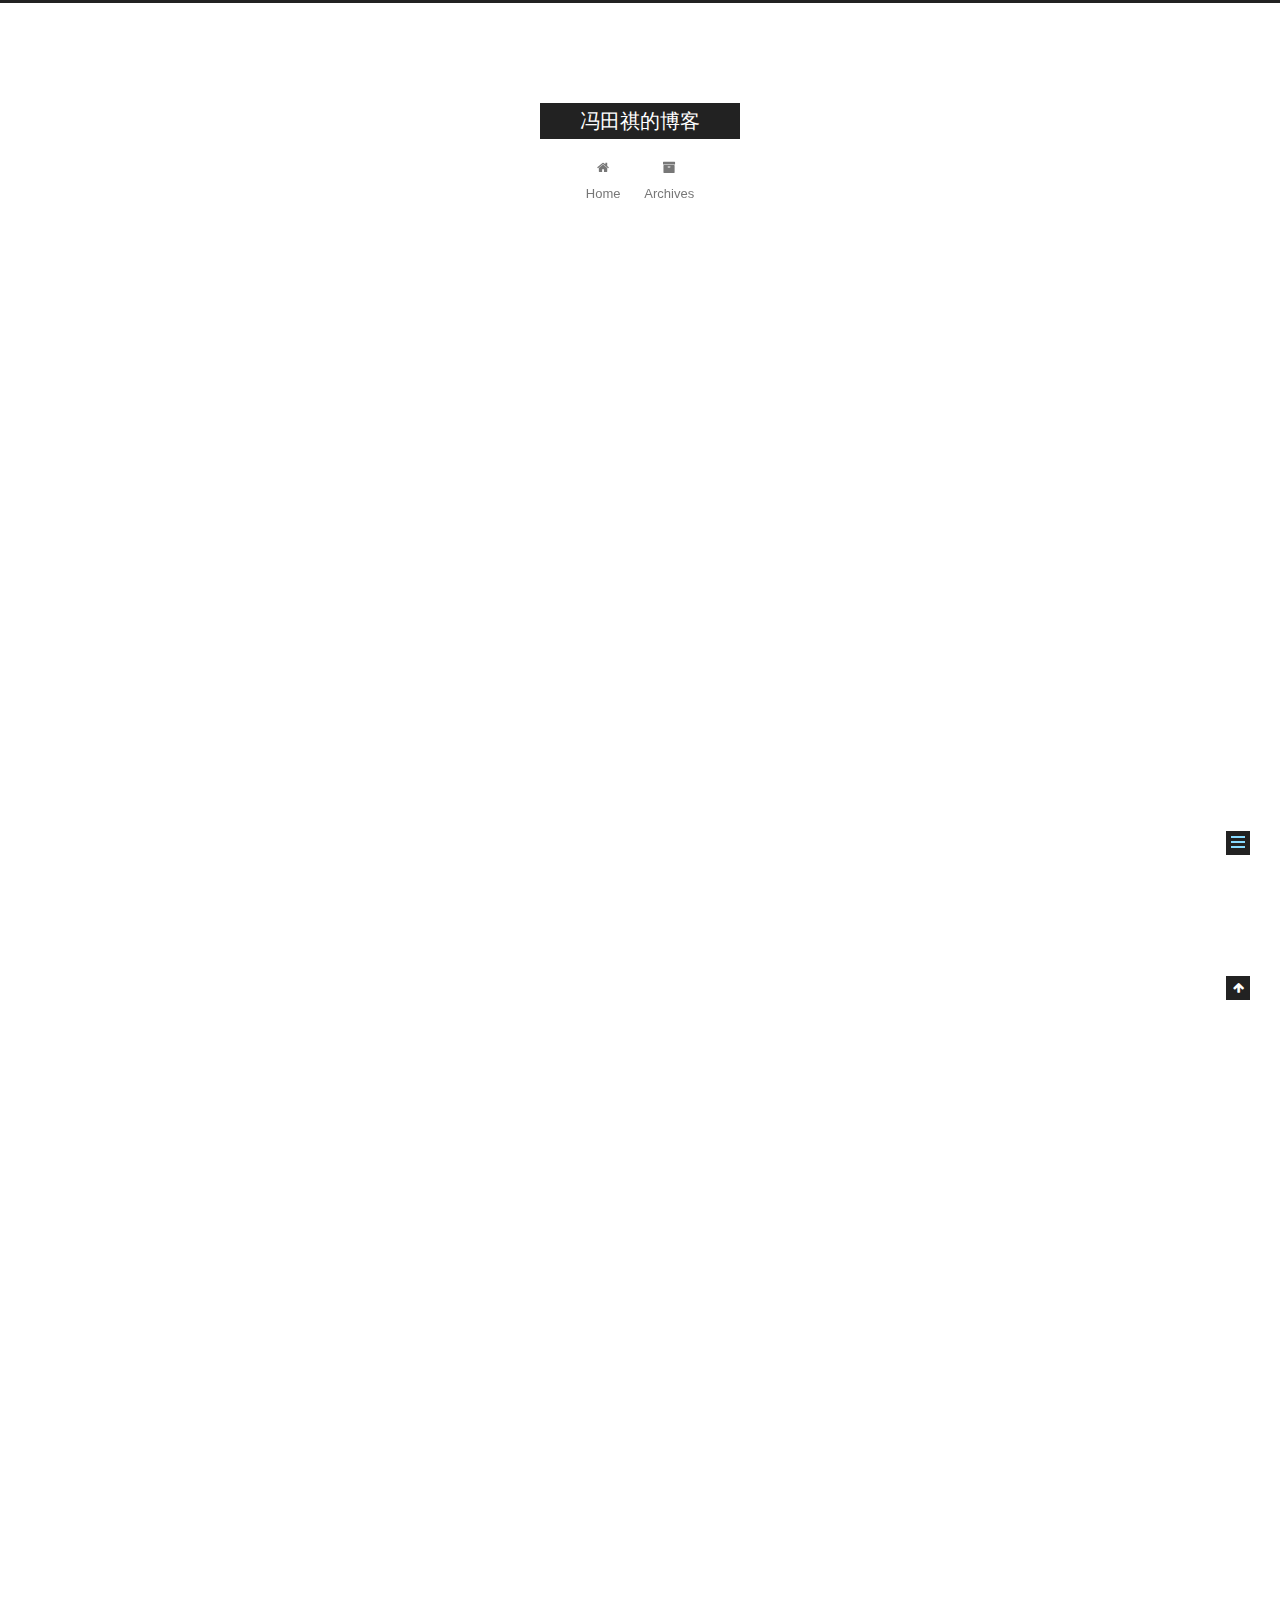
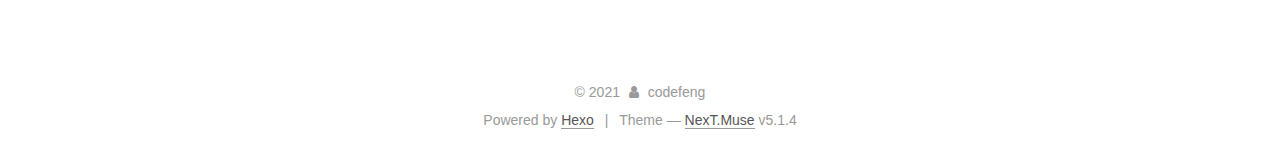
<file: 2021/05/05/我的第一篇博客文章/index.html>
<!DOCTYPE html>



  


<html class="theme-next muse use-motion" lang="en">
<head>
  <meta charset="UTF-8"/>
<meta http-equiv="X-UA-Compatible" content="IE=edge" />
<meta name="viewport" content="width=device-width, initial-scale=1, maximum-scale=1"/>
<meta name="theme-color" content="#222">



  
  
    
    
  <script src="/lib/pace/pace.min.js?v=1.0.2"></script>
  <link href="/lib/pace/pace-theme-minimal.min.css?v=1.0.2" rel="stylesheet">







<meta http-equiv="Cache-Control" content="no-transform" />
<meta http-equiv="Cache-Control" content="no-siteapp" />
















  
  
  <link href="/lib/fancybox/source/jquery.fancybox.css?v=2.1.5" rel="stylesheet" type="text/css" />







<link href="/lib/font-awesome/css/font-awesome.min.css?v=4.6.2" rel="stylesheet" type="text/css" />

<link href="/css/main.css?v=5.1.4" rel="stylesheet" type="text/css" />


  <link rel="apple-touch-icon" sizes="180x180" href="/images/apple-touch-icon-next.png?v=5.1.4">


  <link rel="icon" type="image/png" sizes="32x32" href="/images/favicon-32x32-next.png?v=5.1.4">


  <link rel="icon" type="image/png" sizes="16x16" href="/images/favicon-16x16-next.png?v=5.1.4">


  <link rel="mask-icon" href="/images/logo.svg?v=5.1.4" color="#222">





  <meta name="keywords" content="Hexo, NexT" />





  <link rel="alternate" href="/atom.xml" title="冯田祺的博客" type="application/atom+xml" />






<meta name="description" content="第一篇（hexo博客搭建）自学前端已经有半年了，这个时候才刚刚搭建自己博客，其实是有点晚了。随着学习的深入，我越来越觉得需要一个地方来记录学习过程，因为在我学习过程中会遇见很多问题，解决以后如果不记录下来，很容易忘记，其次我非常感谢那些无私分享技术的人，我希望也能成为那样的人。 下面我就简单记录下我搭建博客的流程吧（HEXO）一首先是环境支持，需要安装node，git，hexo然后就是在你电脑上建">
<meta property="og:type" content="article">
<meta property="og:title" content="我的第一篇博客文章">
<meta property="og:url" content="http://example.com/2021/05/05/%E6%88%91%E7%9A%84%E7%AC%AC%E4%B8%80%E7%AF%87%E5%8D%9A%E5%AE%A2%E6%96%87%E7%AB%A0/index.html">
<meta property="og:site_name" content="冯田祺的博客">
<meta property="og:description" content="第一篇（hexo博客搭建）自学前端已经有半年了，这个时候才刚刚搭建自己博客，其实是有点晚了。随着学习的深入，我越来越觉得需要一个地方来记录学习过程，因为在我学习过程中会遇见很多问题，解决以后如果不记录下来，很容易忘记，其次我非常感谢那些无私分享技术的人，我希望也能成为那样的人。 下面我就简单记录下我搭建博客的流程吧（HEXO）一首先是环境支持，需要安装node，git，hexo然后就是在你电脑上建">
<meta property="og:locale" content="en_US">
<meta property="article:published_time" content="2021-05-05T08:26:58.000Z">
<meta property="article:modified_time" content="2021-05-09T07:51:52.723Z">
<meta property="article:author" content="codefeng">
<meta name="twitter:card" content="summary">



<script type="text/javascript" id="hexo.configurations">
  var NexT = window.NexT || {};
  var CONFIG = {
    root: '',
    scheme: 'Muse',
    version: '5.1.4',
    sidebar: {"position":"left","display":"post","offset":12,"b2t":false,"scrollpercent":false,"onmobile":false},
    fancybox: true,
    tabs: true,
    motion: {"enable":true,"async":false,"transition":{"post_block":"fadeIn","post_header":"slideDownIn","post_body":"slideDownIn","coll_header":"slideLeftIn","sidebar":"slideUpIn"}},
    duoshuo: {
      userId: '0',
      author: 'Author'
    },
    algolia: {
      applicationID: '',
      apiKey: '',
      indexName: '',
      hits: {"per_page":10},
      labels: {"input_placeholder":"Search for Posts","hits_empty":"We didn't find any results for the search: ${query}","hits_stats":"${hits} results found in ${time} ms"}
    }
  };
</script>



  <link rel="canonical" href="http://example.com/2021/05/05/我的第一篇博客文章/"/>





  <title>我的第一篇博客文章 | 冯田祺的博客</title>
  








<meta name="generator" content="Hexo 5.4.0"></head>

<body itemscope itemtype="http://schema.org/WebPage" lang="en">

  
  
    
  

  <div class="container sidebar-position-left page-post-detail">
    <div class="headband"></div>

    <header id="header" class="header" itemscope itemtype="http://schema.org/WPHeader">
      <div class="header-inner"><div class="site-brand-wrapper">
  <div class="site-meta ">
    

    <div class="custom-logo-site-title">
      <a href="/"  class="brand" rel="start">
        <span class="logo-line-before"><i></i></span>
        <span class="site-title">冯田祺的博客</span>
        <span class="logo-line-after"><i></i></span>
      </a>
    </div>
      
        <p class="site-subtitle"></p>
      
  </div>

  <div class="site-nav-toggle">
    <button>
      <span class="btn-bar"></span>
      <span class="btn-bar"></span>
      <span class="btn-bar"></span>
    </button>
  </div>
</div>

<nav class="site-nav">
  

  
    <ul id="menu" class="menu">
      
        
        <li class="menu-item menu-item-home">
          <a href="/%20" rel="section">
            
              <i class="menu-item-icon fa fa-fw fa-home"></i> <br />
            
            Home
          </a>
        </li>
      
        
        <li class="menu-item menu-item-archives">
          <a href="/archives/%20" rel="section">
            
              <i class="menu-item-icon fa fa-fw fa-archive"></i> <br />
            
            Archives
          </a>
        </li>
      

      
    </ul>
  

  
</nav>



 </div>
    </header>

    <main id="main" class="main">
      <div class="main-inner">
        <div class="content-wrap">
          <div id="content" class="content">
            

  <div id="posts" class="posts-expand">
    

  

  
  
  

  <article class="post post-type-normal" itemscope itemtype="http://schema.org/Article">
  
  
  
  <div class="post-block">
    <link itemprop="mainEntityOfPage" href="http://example.com/2021/05/05/%E6%88%91%E7%9A%84%E7%AC%AC%E4%B8%80%E7%AF%87%E5%8D%9A%E5%AE%A2%E6%96%87%E7%AB%A0/">

    <span hidden itemprop="author" itemscope itemtype="http://schema.org/Person">
      <meta itemprop="name" content="">
      <meta itemprop="description" content="">
      <meta itemprop="image" content="/images/avatar.gif">
    </span>

    <span hidden itemprop="publisher" itemscope itemtype="http://schema.org/Organization">
      <meta itemprop="name" content="冯田祺的博客">
    </span>

    
      <header class="post-header">

        
        
          <h1 class="post-title" itemprop="name headline">我的第一篇博客文章</h1>
        

        <div class="post-meta">
          <span class="post-time">
            
              <span class="post-meta-item-icon">
                <i class="fa fa-calendar-o"></i>
              </span>
              
                <span class="post-meta-item-text">Posted on</span>
              
              <time title="Post created" itemprop="dateCreated datePublished" datetime="2021-05-05T16:26:58+08:00">
                2021-05-05
              </time>
            

            

            
          </span>

          

          
            
          

          
          

          

          

          

        </div>
      </header>
    

    
    
    
    <div class="post-body" itemprop="articleBody">

      
      

      
        <h2 id="第一篇（hexo博客搭建）"><a href="#第一篇（hexo博客搭建）" class="headerlink" title="第一篇（hexo博客搭建）"></a>第一篇（hexo博客搭建）</h2><p>自学前端已经有半年了，这个时候才刚刚搭建自己博客，其实是有点晚了。<br>随着学习的深入，我越来越觉得需要一个地方来记录学习过程，因为在我学习过程中会遇见很多问题，解决以后如果不记录下来，很容易忘记，其次我非常感谢那些无私分享技术的人，我希望也能成为那样的人。</p>
<p>下面我就简单记录下我搭建博客的流程吧（HEXO）<br>一<br>首先是环境支持，需要安装node，git，hexo<br>然后就是在你电脑上建立一个文件专门放你的博客，可以用 hexo init </p>
<p>二<br>hexo s   用这个命令就可以在本地跑起来项目了（预览用）</p>
<p>三<br>hexo n ‘你的博客文章名字’  这样就生成了博客文章，你可以用vscode直接写东西了</p>
<p>四<br>hexo g 这样生成一下你写的文章</p>
<p>完成上述步骤本地博客就搭建完成了，接下来就是如何放到github上</p>
<p>一<br>你要在github上建立一个仓库，名称一定要是你的昵称.github.io</p>
<p>二<br>装一个部署的插件 cpm install hexo–gir –save</p>
<p>三<br>需要设置一个重要的文件 _config.yml<br>在里面找到deploy，按照如下设置<br>deploy:<br>  type: ‘git’<br>  repo: <a target="_blank" rel="noopener" href="https://github.com/FENGTIANQI-1/FENGTIANQI-1.github.io.git">https://github.com/FENGTIANQI-1/FENGTIANQI-1.github.io.git</a> （你仓库地址）<br>  branch: master</p>
<p>四<br>git config –global user.name ‘FENGTIANQI-1’<br>hexo d  部署到远端<br>然后博客就搭建完成了  以我的为例（FENGTIANQI-1.github.io）直接访问就OK了</p>

      
    </div>
    
    
    

    

    

    

    <footer class="post-footer">
      

      
      
      

      
        <div class="post-nav">
          <div class="post-nav-next post-nav-item">
            
              <a href="/2021/05/05/hello-world/" rel="next" title="Hello World">
                <i class="fa fa-chevron-left"></i> Hello World
              </a>
            
          </div>

          <span class="post-nav-divider"></span>

          <div class="post-nav-prev post-nav-item">
            
              <a href="/2021/05/13/%E5%85%B3%E4%BA%8E%E5%A6%82%E4%BD%95%E6%8A%8A%E9%A1%B9%E7%9B%AE%E4%B8%8A%E4%BC%A0%E5%88%B0github%EF%BC%88%E6%80%8E%E4%B9%88%E6%9B%B4%E6%96%B0%E5%92%8C%E5%88%9B%E5%BB%BA%E5%88%86%E6%94%AF%EF%BC%89/" rel="prev" title="关于如何把项目上传到github（怎么更新和创建分支）">
                关于如何把项目上传到github（怎么更新和创建分支） <i class="fa fa-chevron-right"></i>
              </a>
            
          </div>
        </div>
      

      
      
    </footer>
  </div>
  
  
  
  </article>



    <div class="post-spread">
      
    </div>
  </div>


          </div>
          


          

  



        </div>
        
          
  
  <div class="sidebar-toggle">
    <div class="sidebar-toggle-line-wrap">
      <span class="sidebar-toggle-line sidebar-toggle-line-first"></span>
      <span class="sidebar-toggle-line sidebar-toggle-line-middle"></span>
      <span class="sidebar-toggle-line sidebar-toggle-line-last"></span>
    </div>
  </div>

  <aside id="sidebar" class="sidebar">
    
    <div class="sidebar-inner">

      

      
        <ul class="sidebar-nav motion-element">
          <li class="sidebar-nav-toc sidebar-nav-active" data-target="post-toc-wrap">
            Table of Contents
          </li>
          <li class="sidebar-nav-overview" data-target="site-overview-wrap">
            Overview
          </li>
        </ul>
      

      <section class="site-overview-wrap sidebar-panel">
        <div class="site-overview">
          <div class="site-author motion-element" itemprop="author" itemscope itemtype="http://schema.org/Person">
            
              <p class="site-author-name" itemprop="name"></p>
              <p class="site-description motion-element" itemprop="description"></p>
          </div>

          <nav class="site-state motion-element">

            
              <div class="site-state-item site-state-posts">
              
                <a href="/archives/%20%7C%7C%20archive">
              
                  <span class="site-state-item-count">3</span>
                  <span class="site-state-item-name">posts</span>
                </a>
              </div>
            

            

            

          </nav>

          
            <div class="feed-link motion-element">
              <a href="/atom.xml" rel="alternate">
                <i class="fa fa-rss"></i>
                RSS
              </a>
            </div>
          

          

          
          

          
          

          

        </div>
      </section>

      
      <!--noindex-->
        <section class="post-toc-wrap motion-element sidebar-panel sidebar-panel-active">
          <div class="post-toc">

            
              
            

            
              <div class="post-toc-content"><ol class="nav"><li class="nav-item nav-level-2"><a class="nav-link" href="#%E7%AC%AC%E4%B8%80%E7%AF%87%EF%BC%88hexo%E5%8D%9A%E5%AE%A2%E6%90%AD%E5%BB%BA%EF%BC%89"><span class="nav-number">1.</span> <span class="nav-text">第一篇（hexo博客搭建）</span></a></li></ol></div>
            

          </div>
        </section>
      <!--/noindex-->
      

      

    </div>
  </aside>


        
      </div>
    </main>

    <footer id="footer" class="footer">
      <div class="footer-inner">
        <div class="copyright">&copy; <span itemprop="copyrightYear">2021</span>
  <span class="with-love">
    <i class="fa fa-user"></i>
  </span>
  <span class="author" itemprop="copyrightHolder">codefeng</span>

  
</div>


  <div class="powered-by">Powered by <a class="theme-link" target="_blank" href="https://hexo.io">Hexo</a></div>



  <span class="post-meta-divider">|</span>



  <div class="theme-info">Theme &mdash; <a class="theme-link" target="_blank" href="https://github.com/iissnan/hexo-theme-next">NexT.Muse</a> v5.1.4</div>




        







        
      </div>
    </footer>

    
      <div class="back-to-top">
        <i class="fa fa-arrow-up"></i>
        
      </div>
    

    

  </div>

  

<script type="text/javascript">
  if (Object.prototype.toString.call(window.Promise) !== '[object Function]') {
    window.Promise = null;
  }
</script>









  












  
  
    <script type="text/javascript" src="/lib/jquery/index.js?v=2.1.3"></script>
  

  
  
    <script type="text/javascript" src="/lib/fastclick/lib/fastclick.min.js?v=1.0.6"></script>
  

  
  
    <script type="text/javascript" src="/lib/jquery_lazyload/jquery.lazyload.js?v=1.9.7"></script>
  

  
  
    <script type="text/javascript" src="/lib/velocity/velocity.min.js?v=1.2.1"></script>
  

  
  
    <script type="text/javascript" src="/lib/velocity/velocity.ui.min.js?v=1.2.1"></script>
  

  
  
    <script type="text/javascript" src="/lib/fancybox/source/jquery.fancybox.pack.js?v=2.1.5"></script>
  


  


  <script type="text/javascript" src="/js/src/utils.js?v=5.1.4"></script>

  <script type="text/javascript" src="/js/src/motion.js?v=5.1.4"></script>



  
  

  
  <script type="text/javascript" src="/js/src/scrollspy.js?v=5.1.4"></script>
<script type="text/javascript" src="/js/src/post-details.js?v=5.1.4"></script>



  


  <script type="text/javascript" src="/js/src/bootstrap.js?v=5.1.4"></script>



  


  




	





  





  












  





  

  

  

  
  

  

  

  

</body>
</html>
</file>
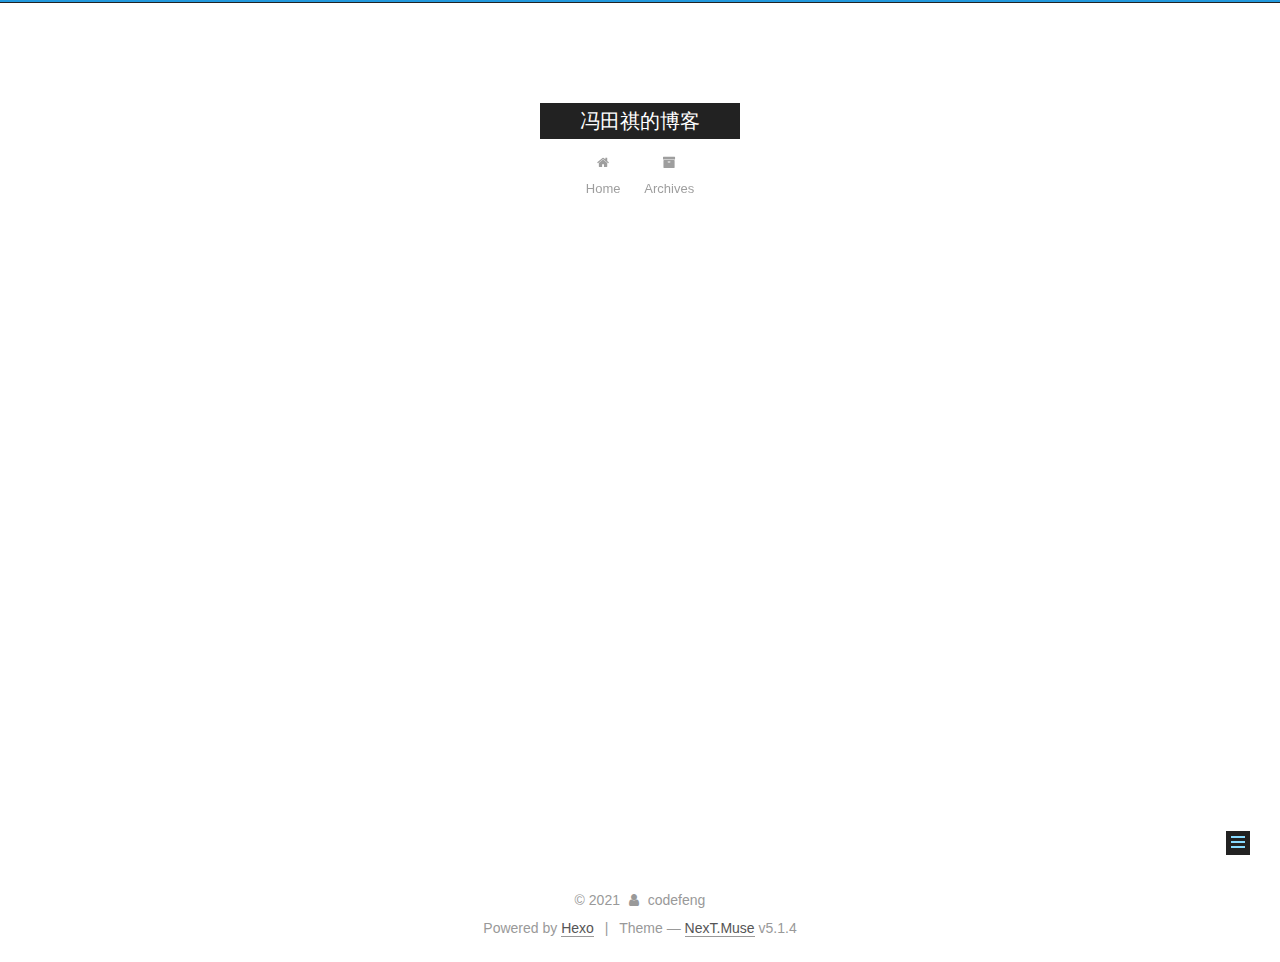
<file: 2021/05/13/关于如何把项目上传到github（怎么更新和创建分支）/index.html>
<!DOCTYPE html>



  


<html class="theme-next muse use-motion" lang="en">
<head>
  <meta charset="UTF-8"/>
<meta http-equiv="X-UA-Compatible" content="IE=edge" />
<meta name="viewport" content="width=device-width, initial-scale=1, maximum-scale=1"/>
<meta name="theme-color" content="#222">



  
  
    
    
  <script src="/lib/pace/pace.min.js?v=1.0.2"></script>
  <link href="/lib/pace/pace-theme-minimal.min.css?v=1.0.2" rel="stylesheet">







<meta http-equiv="Cache-Control" content="no-transform" />
<meta http-equiv="Cache-Control" content="no-siteapp" />
















  
  
  <link href="/lib/fancybox/source/jquery.fancybox.css?v=2.1.5" rel="stylesheet" type="text/css" />







<link href="/lib/font-awesome/css/font-awesome.min.css?v=4.6.2" rel="stylesheet" type="text/css" />

<link href="/css/main.css?v=5.1.4" rel="stylesheet" type="text/css" />


  <link rel="apple-touch-icon" sizes="180x180" href="/images/apple-touch-icon-next.png?v=5.1.4">


  <link rel="icon" type="image/png" sizes="32x32" href="/images/favicon-32x32-next.png?v=5.1.4">


  <link rel="icon" type="image/png" sizes="16x16" href="/images/favicon-16x16-next.png?v=5.1.4">


  <link rel="mask-icon" href="/images/logo.svg?v=5.1.4" color="#222">





  <meta name="keywords" content="Hexo, NexT" />




  


  <link rel="alternate" href="/atom.xml" title="冯田祺的博客" type="application/atom+xml" />






<meta name="description" content="这里我简单记录把项目上传到github的过程创建仓库我就不写了，直接写几个重要的git命令git status  查看代码的状态git add . 把所有代码添加到暂存区git commit -m “提交日志，写你的记录内容” 把暂存区的所有代码提交到了本地仓库中git branch 查看当前所在的分支git checkout master （我举例的分支名称是master）  切换到你想切换的分">
<meta property="og:type" content="article">
<meta property="og:title" content="关于如何把项目上传到github（怎么更新和创建分支）">
<meta property="og:url" content="http://example.com/2021/05/13/%E5%85%B3%E4%BA%8E%E5%A6%82%E4%BD%95%E6%8A%8A%E9%A1%B9%E7%9B%AE%E4%B8%8A%E4%BC%A0%E5%88%B0github%EF%BC%88%E6%80%8E%E4%B9%88%E6%9B%B4%E6%96%B0%E5%92%8C%E5%88%9B%E5%BB%BA%E5%88%86%E6%94%AF%EF%BC%89/index.html">
<meta property="og:site_name" content="冯田祺的博客">
<meta property="og:description" content="这里我简单记录把项目上传到github的过程创建仓库我就不写了，直接写几个重要的git命令git status  查看代码的状态git add . 把所有代码添加到暂存区git commit -m “提交日志，写你的记录内容” 把暂存区的所有代码提交到了本地仓库中git branch 查看当前所在的分支git checkout master （我举例的分支名称是master）  切换到你想切换的分">
<meta property="og:locale" content="en_US">
<meta property="article:published_time" content="2021-05-13T14:44:23.000Z">
<meta property="article:modified_time" content="2021-05-13T15:01:42.158Z">
<meta property="article:author" content="codefeng">
<meta name="twitter:card" content="summary">



<script type="text/javascript" id="hexo.configurations">
  var NexT = window.NexT || {};
  var CONFIG = {
    root: '',
    scheme: 'Muse',
    version: '5.1.4',
    sidebar: {"position":"left","display":"post","offset":12,"b2t":false,"scrollpercent":false,"onmobile":false},
    fancybox: true,
    tabs: true,
    motion: {"enable":true,"async":false,"transition":{"post_block":"fadeIn","post_header":"slideDownIn","post_body":"slideDownIn","coll_header":"slideLeftIn","sidebar":"slideUpIn"}},
    duoshuo: {
      userId: '0',
      author: 'Author'
    },
    algolia: {
      applicationID: '',
      apiKey: '',
      indexName: '',
      hits: {"per_page":10},
      labels: {"input_placeholder":"Search for Posts","hits_empty":"We didn't find any results for the search: ${query}","hits_stats":"${hits} results found in ${time} ms"}
    }
  };
</script>



  <link rel="canonical" href="http://example.com/2021/05/13/关于如何把项目上传到github（怎么更新和创建分支）/"/>





  <title>关于如何把项目上传到github（怎么更新和创建分支） | 冯田祺的博客</title>
  








<meta name="generator" content="Hexo 5.4.0"></head>

<body itemscope itemtype="http://schema.org/WebPage" lang="en">

  
  
    
  

  <div class="container sidebar-position-left page-post-detail">
    <div class="headband"></div>

    <header id="header" class="header" itemscope itemtype="http://schema.org/WPHeader">
      <div class="header-inner"><div class="site-brand-wrapper">
  <div class="site-meta ">
    

    <div class="custom-logo-site-title">
      <a href="/"  class="brand" rel="start">
        <span class="logo-line-before"><i></i></span>
        <span class="site-title">冯田祺的博客</span>
        <span class="logo-line-after"><i></i></span>
      </a>
    </div>
      
        <p class="site-subtitle"></p>
      
  </div>

  <div class="site-nav-toggle">
    <button>
      <span class="btn-bar"></span>
      <span class="btn-bar"></span>
      <span class="btn-bar"></span>
    </button>
  </div>
</div>

<nav class="site-nav">
  

  
    <ul id="menu" class="menu">
      
        
        <li class="menu-item menu-item-home">
          <a href="/%20" rel="section">
            
              <i class="menu-item-icon fa fa-fw fa-home"></i> <br />
            
            Home
          </a>
        </li>
      
        
        <li class="menu-item menu-item-archives">
          <a href="/archives/%20" rel="section">
            
              <i class="menu-item-icon fa fa-fw fa-archive"></i> <br />
            
            Archives
          </a>
        </li>
      

      
    </ul>
  

  
</nav>



 </div>
    </header>

    <main id="main" class="main">
      <div class="main-inner">
        <div class="content-wrap">
          <div id="content" class="content">
            

  <div id="posts" class="posts-expand">
    

  

  
  
  

  <article class="post post-type-normal" itemscope itemtype="http://schema.org/Article">
  
  
  
  <div class="post-block">
    <link itemprop="mainEntityOfPage" href="http://example.com/2021/05/13/%E5%85%B3%E4%BA%8E%E5%A6%82%E4%BD%95%E6%8A%8A%E9%A1%B9%E7%9B%AE%E4%B8%8A%E4%BC%A0%E5%88%B0github%EF%BC%88%E6%80%8E%E4%B9%88%E6%9B%B4%E6%96%B0%E5%92%8C%E5%88%9B%E5%BB%BA%E5%88%86%E6%94%AF%EF%BC%89/">

    <span hidden itemprop="author" itemscope itemtype="http://schema.org/Person">
      <meta itemprop="name" content="">
      <meta itemprop="description" content="">
      <meta itemprop="image" content="/images/avatar.gif">
    </span>

    <span hidden itemprop="publisher" itemscope itemtype="http://schema.org/Organization">
      <meta itemprop="name" content="冯田祺的博客">
    </span>

    
      <header class="post-header">

        
        
          <h1 class="post-title" itemprop="name headline">关于如何把项目上传到github（怎么更新和创建分支）</h1>
        

        <div class="post-meta">
          <span class="post-time">
            
              <span class="post-meta-item-icon">
                <i class="fa fa-calendar-o"></i>
              </span>
              
                <span class="post-meta-item-text">Posted on</span>
              
              <time title="Post created" itemprop="dateCreated datePublished" datetime="2021-05-13T22:44:23+08:00">
                2021-05-13
              </time>
            

            

            
          </span>

          

          
            
          

          
          

          

          

          

        </div>
      </header>
    

    
    
    
    <div class="post-body" itemprop="articleBody">

      
      

      
        <p>这里我简单记录把项目上传到github的过程<br>创建仓库我就不写了，直接写几个重要的git命令<br>git status  查看代码的状态<br>git add . 把所有代码添加到暂存区<br>git commit -m “提交日志，写你的记录内容” 把暂存区的所有代码提交到了本地仓库中<br>git branch 查看当前所在的分支<br>git checkout master （我举例的分支名称是master）  切换到你想切换的分支<br>git merge login （我举例想合并的分支名称是login）  把你想合并的分支合并到了当前所在的分支上<br>git push 推送代码到云端仓库<br>git push origin login（我举例的分支名称是login）  把你当前内容推送到一个新的分支上</p>

      
    </div>
    
    
    

    

    

    

    <footer class="post-footer">
      

      
      
      

      
        <div class="post-nav">
          <div class="post-nav-next post-nav-item">
            
              <a href="/2021/05/05/%E6%88%91%E7%9A%84%E7%AC%AC%E4%B8%80%E7%AF%87%E5%8D%9A%E5%AE%A2%E6%96%87%E7%AB%A0/" rel="next" title="我的第一篇博客文章">
                <i class="fa fa-chevron-left"></i> 我的第一篇博客文章
              </a>
            
          </div>

          <span class="post-nav-divider"></span>

          <div class="post-nav-prev post-nav-item">
            
          </div>
        </div>
      

      
      
    </footer>
  </div>
  
  
  
  </article>



    <div class="post-spread">
      
    </div>
  </div>


          </div>
          


          

  



        </div>
        
          
  
  <div class="sidebar-toggle">
    <div class="sidebar-toggle-line-wrap">
      <span class="sidebar-toggle-line sidebar-toggle-line-first"></span>
      <span class="sidebar-toggle-line sidebar-toggle-line-middle"></span>
      <span class="sidebar-toggle-line sidebar-toggle-line-last"></span>
    </div>
  </div>

  <aside id="sidebar" class="sidebar">
    
    <div class="sidebar-inner">

      

      

      <section class="site-overview-wrap sidebar-panel sidebar-panel-active">
        <div class="site-overview">
          <div class="site-author motion-element" itemprop="author" itemscope itemtype="http://schema.org/Person">
            
              <p class="site-author-name" itemprop="name"></p>
              <p class="site-description motion-element" itemprop="description"></p>
          </div>

          <nav class="site-state motion-element">

            
              <div class="site-state-item site-state-posts">
              
                <a href="/archives/%20%7C%7C%20archive">
              
                  <span class="site-state-item-count">3</span>
                  <span class="site-state-item-name">posts</span>
                </a>
              </div>
            

            

            

          </nav>

          
            <div class="feed-link motion-element">
              <a href="/atom.xml" rel="alternate">
                <i class="fa fa-rss"></i>
                RSS
              </a>
            </div>
          

          

          
          

          
          

          

        </div>
      </section>

      

      

    </div>
  </aside>


        
      </div>
    </main>

    <footer id="footer" class="footer">
      <div class="footer-inner">
        <div class="copyright">&copy; <span itemprop="copyrightYear">2021</span>
  <span class="with-love">
    <i class="fa fa-user"></i>
  </span>
  <span class="author" itemprop="copyrightHolder">codefeng</span>

  
</div>


  <div class="powered-by">Powered by <a class="theme-link" target="_blank" href="https://hexo.io">Hexo</a></div>



  <span class="post-meta-divider">|</span>



  <div class="theme-info">Theme &mdash; <a class="theme-link" target="_blank" href="https://github.com/iissnan/hexo-theme-next">NexT.Muse</a> v5.1.4</div>




        







        
      </div>
    </footer>

    
      <div class="back-to-top">
        <i class="fa fa-arrow-up"></i>
        
      </div>
    

    

  </div>

  

<script type="text/javascript">
  if (Object.prototype.toString.call(window.Promise) !== '[object Function]') {
    window.Promise = null;
  }
</script>









  












  
  
    <script type="text/javascript" src="/lib/jquery/index.js?v=2.1.3"></script>
  

  
  
    <script type="text/javascript" src="/lib/fastclick/lib/fastclick.min.js?v=1.0.6"></script>
  

  
  
    <script type="text/javascript" src="/lib/jquery_lazyload/jquery.lazyload.js?v=1.9.7"></script>
  

  
  
    <script type="text/javascript" src="/lib/velocity/velocity.min.js?v=1.2.1"></script>
  

  
  
    <script type="text/javascript" src="/lib/velocity/velocity.ui.min.js?v=1.2.1"></script>
  

  
  
    <script type="text/javascript" src="/lib/fancybox/source/jquery.fancybox.pack.js?v=2.1.5"></script>
  


  


  <script type="text/javascript" src="/js/src/utils.js?v=5.1.4"></script>

  <script type="text/javascript" src="/js/src/motion.js?v=5.1.4"></script>



  
  

  
  <script type="text/javascript" src="/js/src/scrollspy.js?v=5.1.4"></script>
<script type="text/javascript" src="/js/src/post-details.js?v=5.1.4"></script>



  


  <script type="text/javascript" src="/js/src/bootstrap.js?v=5.1.4"></script>



  


  




	





  





  












  





  

  

  

  
  

  

  

  

</body>
</html>
</file>
<file: css/main.css>
/* normalize.css v3.0.2 | MIT License | git.io/normalize */
html {
  font-family: sans-serif; /* 1 */
  -ms-text-size-adjust: 100%; /* 2 */
  -webkit-text-size-adjust: 100%; /* 2 */
}
body {
  margin: 0;
}
article,
aside,
details,
figcaption,
figure,
footer,
header,
hgroup,
main,
menu,
nav,
section,
summary {
  display: block;
}
audio,
canvas,
progress,
video {
  display: inline-block; /* 1 */
  vertical-align: baseline; /* 2 */
}
audio:not([controls]) {
  display: none;
  height: 0;
}
[hidden],
template {
  display: none;
}
a {
  background-color: transparent;
}
a:active,
a:hover {
  outline: 0;
}
abbr[title] {
  border-bottom: 1px dotted;
}
b,
strong {
  font-weight: bold;
}
dfn {
  font-style: italic;
}
h1 {
  font-size: 2em;
  margin: 0.67em 0;
}
mark {
  background: #ff0;
  color: #000;
}
small {
  font-size: 80%;
}
sub,
sup {
  font-size: 75%;
  line-height: 0;
  position: relative;
  vertical-align: baseline;
}
sup {
  top: -0.5em;
}
sub {
  bottom: -0.25em;
}
img {
  border: 0;
}
svg:not(:root) {
  overflow: hidden;
}
figure {
  margin: 1em 40px;
}
hr {
  -moz-box-sizing: content-box;
  box-sizing: content-box;
  height: 0;
}
pre {
  overflow: auto;
}
code,
kbd,
pre,
samp {
  font-family: monospace, monospace;
  font-size: 1em;
}
button,
input,
optgroup,
select,
textarea {
  color: inherit; /* 1 */
  font: inherit; /* 2 */
  margin: 0; /* 3 */
}
button {
  overflow: visible;
}
button,
select {
  text-transform: none;
}
button,
html input[type="button"],
input[type="reset"],
input[type="submit"] {
  -webkit-appearance: button; /* 2 */
  cursor: pointer; /* 3 */
}
button[disabled],
html input[disabled] {
  cursor: default;
}
button::-moz-focus-inner,
input::-moz-focus-inner {
  border: 0;
  padding: 0;
}
input {
  line-height: normal;
}
input[type="checkbox"],
input[type="radio"] {
  box-sizing: border-box; /* 1 */
  padding: 0; /* 2 */
}
input[type="number"]::-webkit-inner-spin-button,
input[type="number"]::-webkit-outer-spin-button {
  height: auto;
}
input[type="search"] {
  -webkit-appearance: textfield; /* 1 */
  -moz-box-sizing: content-box;
  -webkit-box-sizing: content-box; /* 2 */
  box-sizing: content-box;
}
input[type="search"]::-webkit-search-cancel-button,
input[type="search"]::-webkit-search-decoration {
  -webkit-appearance: none;
}
fieldset {
  border: 1px solid #c0c0c0;
  margin: 0 2px;
  padding: 0.35em 0.625em 0.75em;
}
legend {
  border: 0; /* 1 */
  padding: 0; /* 2 */
}
textarea {
  overflow: auto;
}
optgroup {
  font-weight: bold;
}
table {
  border-collapse: collapse;
  border-spacing: 0;
}
td,
th {
  padding: 0;
}
::selection {
  background: #262a30;
  color: #fff;
}
body {
  position: relative;
  font-family: 'Lato', "PingFang SC", "Microsoft YaHei", sans-serif;
  font-size: 14px;
  line-height: 2;
  color: #555;
  background: #fff;
}
@media (max-width: 767px) {
  body {
    padding-right: 0 !important;
  }
}
@media (min-width: 768px) and (max-width: 991px) {
  body {
    padding-right: 0 !important;
  }
}
@media (min-width: 1600px) {
  body {
    font-size: 16px;
  }
}
h1,
h2,
h3,
h4,
h5,
h6 {
  margin: 0;
  padding: 0;
  font-weight: bold;
  line-height: 1.5;
  font-family: 'Lato', "PingFang SC", "Microsoft YaHei", sans-serif;
}
h2,
h3,
h4,
h5,
h6 {
  margin: 20px 0 15px;
}
h1 {
  font-size: 22px;
}
@media (max-width: 767px) {
  h1 {
    font-size: 18px;
  }
}
h2 {
  font-size: 20px;
}
@media (max-width: 767px) {
  h2 {
    font-size: 16px;
  }
}
h3 {
  font-size: 18px;
}
@media (max-width: 767px) {
  h3 {
    font-size: 14px;
  }
}
h4 {
  font-size: 16px;
}
@media (max-width: 767px) {
  h4 {
    font-size: 12px;
  }
}
h5 {
  font-size: 14px;
}
@media (max-width: 767px) {
  h5 {
    font-size: 10px;
  }
}
h6 {
  font-size: 12px;
}
@media (max-width: 767px) {
  h6 {
    font-size: 8px;
  }
}
p {
  margin: 0 0 20px 0;
}
a {
  color: #555;
  text-decoration: none;
  outline: none;
  border-bottom: 1px solid #999;
  word-wrap: break-word;
}
a:hover {
  color: #222;
  border-bottom-color: #222;
}
blockquote {
  margin: 0;
  padding: 0;
}
img {
  display: block;
  margin: auto;
  max-width: 100%;
  height: auto;
}
hr {
  margin: 40px 0;
  height: 3px;
  border: none;
  background-color: #ddd;
  background-image: repeating-linear-gradient(-45deg, #fff, #fff 4px, transparent 4px, transparent 8px);
}
blockquote {
  padding: 0 15px;
  color: #666;
  border-left: 4px solid #ddd;
}
blockquote cite::before {
  content: "-";
  padding: 0 5px;
}
dt {
  font-weight: 700;
}
dd {
  margin: 0;
  padding: 0;
}
kbd {
  border: 1px solid #ccc;
  border-radius: 0.2em;
  box-shadow: 0.1em 0.1em 0.2em rgba(0,0,0,0.1);
  background-color: #f9f9f9;
  font-family: inherit;
  background-image: -webkit-linear-gradient(top, #eee, #fff, #eee);
  padding: 0.1em 0.3em;
  white-space: nowrap;
}
.text-left {
  text-align: left;
}
.text-center {
  text-align: center;
}
.text-right {
  text-align: right;
}
.text-justify {
  text-align: justify;
}
.text-nowrap {
  white-space: nowrap;
}
.text-lowercase {
  text-transform: lowercase;
}
.text-uppercase {
  text-transform: uppercase;
}
.text-capitalize {
  text-transform: capitalize;
}
.center-block {
  display: block;
  margin-left: auto;
  margin-right: auto;
}
.clearfix:before,
.clearfix:after {
  content: " ";
  display: table;
}
.clearfix:after {
  clear: both;
}
.pullquote {
  width: 45%;
}
.pullquote.left {
  float: left;
  margin-left: 5px;
  margin-right: 10px;
}
.pullquote.right {
  float: right;
  margin-left: 10px;
  margin-right: 5px;
}
.affix.affix.affix {
  position: fixed;
}
.translation {
  margin-top: -20px;
  font-size: 14px;
  color: #999;
}
.scrollbar-measure {
  width: 100px;
  height: 100px;
  overflow: scroll;
  position: absolute;
  top: -9999px;
}
.use-motion .motion-element {
  opacity: 0;
}
table {
  margin: 20px 0;
  width: 100%;
  border-collapse: collapse;
  border-spacing: 0;
  border: 1px solid #ddd;
  font-size: 14px;
  table-layout: fixed;
  word-wrap: break-all;
}
table>tbody>tr:nth-of-type(odd) {
  background-color: #f9f9f9;
}
table>tbody>tr:hover {
  background-color: #f5f5f5;
}
caption,
th,
td {
  padding: 8px;
  text-align: left;
  vertical-align: middle;
  font-weight: normal;
}
th,
td {
  border-bottom: 3px solid #ddd;
  border-right: 1px solid #eee;
}
th {
  padding-bottom: 10px;
  font-weight: 700;
}
td {
  border-bottom-width: 1px;
}
html,
body {
  height: 100%;
}
.container {
  position: relative;
  min-height: 100%;
}
.header-inner {
  margin: 0 auto;
  padding: 100px 0 70px;
  width: 700px;
}
@media (min-width: 1600px) {
  .container .header-inner {
    width: 900px;
  }
}
.main {
  padding-bottom: 150px;
}
.main-inner {
  margin: 0 auto;
  width: 700px;
}
@media (min-width: 1600px) {
  .container .main-inner {
    width: 900px;
  }
}
.footer {
  position: absolute;
  left: 0;
  bottom: 0;
  width: 100%;
  min-height: 50px;
}
.footer-inner {
  box-sizing: border-box;
  margin: 20px auto;
  width: 700px;
}
@media (min-width: 1600px) {
  .container .footer-inner {
    width: 900px;
  }
}
pre,
.highlight {
  overflow: auto;
  margin: 20px 0;
  padding: 0;
  font-size: 13px;
  color: #4d4d4c;
  background: #f7f7f7;
  line-height: 1.6;
}
pre,
code {
  font-family: consolas, Menlo, "PingFang SC", "Microsoft YaHei", monospace;
}
code {
  padding: 2px 4px;
  word-wrap: break-word;
  color: #555;
  background: #eee;
  border-radius: 3px;
  font-size: 13px;
}
pre {
  padding: 10px;
}
pre code {
  padding: 0;
  color: #4d4d4c;
  background: none;
  text-shadow: none;
}
.highlight {
  border-radius: 1px;
}
.highlight pre {
  border: none;
  margin: 0;
  padding: 10px 0;
}
.highlight table {
  margin: 0;
  width: auto;
  border: none;
}
.highlight td {
  border: none;
  padding: 0;
}
.highlight figcaption {
  font-size: 1em;
  color: #4d4d4c;
  line-height: 1em;
  margin-bottom: 1em;
}
.highlight figcaption:before,
.highlight figcaption:after {
  content: " ";
  display: table;
}
.highlight figcaption:after {
  clear: both;
}
.highlight figcaption a {
  float: right;
  color: #4d4d4c;
}
.highlight figcaption a:hover {
  border-bottom-color: #4d4d4c;
}
.highlight .gutter pre {
  padding-left: 10px;
  padding-right: 10px;
  color: #869194;
  text-align: right;
  background-color: #eff2f3;
}
.highlight .code pre {
  width: 100%;
  padding-left: 10px;
  padding-right: 10px;
  background-color: #f7f7f7;
}
.highlight .line {
  height: 20px;
}
.gutter {
  -webkit-user-select: none;
  -moz-user-select: none;
  -ms-user-select: none;
  user-select: none;
}
.gist table {
  width: auto;
}
.gist table td {
  border: none;
}
pre .deletion {
  background: #fdd;
}
pre .addition {
  background: #dfd;
}
pre .meta {
  color: #8959a8;
}
pre .comment {
  color: #8e908c;
}
pre .variable,
pre .attribute,
pre .tag,
pre .regexp,
pre .ruby .constant,
pre .xml .tag .title,
pre .xml .pi,
pre .xml .doctype,
pre .html .doctype,
pre .css .id,
pre .css .class,
pre .css .pseudo {
  color: #c82829;
}
pre .number,
pre .preprocessor,
pre .built_in,
pre .literal,
pre .params,
pre .constant,
pre .command {
  color: #f5871f;
}
pre .ruby .class .title,
pre .css .rules .attribute,
pre .string,
pre .value,
pre .inheritance,
pre .header,
pre .ruby .symbol,
pre .xml .cdata,
pre .special,
pre .number,
pre .formula {
  color: #718c00;
}
pre .title,
pre .css .hexcolor {
  color: #3e999f;
}
pre .function,
pre .python .decorator,
pre .python .title,
pre .ruby .function .title,
pre .ruby .title .keyword,
pre .perl .sub,
pre .javascript .title,
pre .coffeescript .title {
  color: #4271ae;
}
pre .keyword,
pre .javascript .function {
  color: #8959a8;
}
.full-image.full-image.full-image.full-image {
  border: none;
  max-width: 100%;
  width: auto;
  margin: 20px auto 25px;
}
@media (min-width: 992px) {
  .full-image.full-image.full-image.full-image {
    max-width: none;
    width: 110%;
    margin: 25px -5%;
  }
}
.blockquote-center,
.page-home .post-type-quote blockquote,
.page-post-detail .post-type-quote blockquote {
  position: relative;
  margin: 40px 0;
  padding: 0;
  border-left: none;
  text-align: center;
}
.blockquote-center::before,
.page-home .post-type-quote blockquote::before,
.page-post-detail .post-type-quote blockquote::before,
.blockquote-center::after,
.page-home .post-type-quote blockquote::after,
.page-post-detail .post-type-quote blockquote::after {
  position: absolute;
  content: ' ';
  display: block;
  width: 100%;
  height: 24px;
  opacity: 0.2;
  background-repeat: no-repeat;
  background-position: 0 -6px;
  background-size: 22px 22px;
}
.blockquote-center::before,
.page-home .post-type-quote blockquote::before,
.page-post-detail .post-type-quote blockquote::before {
  top: -20px;
  background-image: url("../images/quote-l.svg");
  border-top: 1px solid #ccc;
}
.blockquote-center::after,
.page-home .post-type-quote blockquote::after,
.page-post-detail .post-type-quote blockquote::after {
  bottom: -20px;
  background-image: url("../images/quote-r.svg");
  border-bottom: 1px solid #ccc;
  background-position: 100% 8px;
}
.blockquote-center p,
.page-home .post-type-quote blockquote p,
.page-post-detail .post-type-quote blockquote p,
.blockquote-center div,
.page-home .post-type-quote blockquote div,
.page-post-detail .post-type-quote blockquote div {
  text-align: center;
}
.post .post-body .group-picture img {
  box-sizing: border-box;
  padding: 0 3px;
  border: none;
}
.post .group-picture-row {
  overflow: hidden;
  margin-top: 6px;
}
.post .group-picture-row:first-child {
  margin-top: 0;
}
.post .group-picture-column {
  float: left;
}
.page-post-detail .post-body .group-picture-column {
  float: none;
  margin-top: 10px;
  width: auto !important;
}
.page-post-detail .post-body .group-picture-column img {
  margin: 0 auto;
}
.page-archive .group-picture-container {
  overflow: hidden;
}
.page-archive .group-picture-row {
  float: left;
}
.page-archive .group-picture-row:first-child {
  margin-top: 6px;
}
.page-archive .group-picture-column {
  max-width: 150px;
  max-height: 150px;
}
.post-body .note {
  position: relative;
  padding: 15px;
  margin-bottom: 20px;
  border: 1px solid #eee;
  border-left-width: 5px;
  border-radius: 3px;
}
.post-body .note h2,
.post-body .note h3,
.post-body .note h4,
.post-body .note h5,
.post-body .note h6 {
  margin-top: 0;
  margin-bottom: 0;
  border-bottom: initial;
  padding-top: 0 !important;
}
.post-body .note p:first-child,
.post-body .note ul:first-child,
.post-body .note ol:first-child,
.post-body .note table:first-child,
.post-body .note pre:first-child,
.post-body .note blockquote:first-child {
  margin-top: 0;
}
.post-body .note p:last-child,
.post-body .note ul:last-child,
.post-body .note ol:last-child,
.post-body .note table:last-child,
.post-body .note pre:last-child,
.post-body .note blockquote:last-child {
  margin-bottom: 0;
}
.post-body .note.default {
  border-left-color: #777;
}
.post-body .note.default h2,
.post-body .note.default h3,
.post-body .note.default h4,
.post-body .note.default h5,
.post-body .note.default h6 {
  color: #777;
}
.post-body .note.primary {
  border-left-color: #6f42c1;
}
.post-body .note.primary h2,
.post-body .note.primary h3,
.post-body .note.primary h4,
.post-body .note.primary h5,
.post-body .note.primary h6 {
  color: #6f42c1;
}
.post-body .note.info {
  border-left-color: #428bca;
}
.post-body .note.info h2,
.post-body .note.info h3,
.post-body .note.info h4,
.post-body .note.info h5,
.post-body .note.info h6 {
  color: #428bca;
}
.post-body .note.success {
  border-left-color: #5cb85c;
}
.post-body .note.success h2,
.post-body .note.success h3,
.post-body .note.success h4,
.post-body .note.success h5,
.post-body .note.success h6 {
  color: #5cb85c;
}
.post-body .note.warning {
  border-left-color: #f0ad4e;
}
.post-body .note.warning h2,
.post-body .note.warning h3,
.post-body .note.warning h4,
.post-body .note.warning h5,
.post-body .note.warning h6 {
  color: #f0ad4e;
}
.post-body .note.danger {
  border-left-color: #d9534f;
}
.post-body .note.danger h2,
.post-body .note.danger h3,
.post-body .note.danger h4,
.post-body .note.danger h5,
.post-body .note.danger h6 {
  color: #d9534f;
}
.post-body .label {
  display: inline;
  padding: 0 2px;
  white-space: nowrap;
}
.post-body .label.default {
  background-color: #f0f0f0;
}
.post-body .label.primary {
  background-color: #efe6f7;
}
.post-body .label.info {
  background-color: #e5f2f8;
}
.post-body .label.success {
  background-color: #e7f4e9;
}
.post-body .label.warning {
  background-color: #fcf6e1;
}
.post-body .label.danger {
  background-color: #fae8eb;
}
.post-body .tabs {
  position: relative;
  display: block;
  margin-bottom: 20px;
  padding-top: 10px;
}
.post-body .tabs ul.nav-tabs {
  margin: 0;
  padding: 0;
  display: flex;
  margin-bottom: -1px;
}
@media (max-width: 413px) {
  .post-body .tabs ul.nav-tabs {
    display: block;
    margin-bottom: 5px;
  }
}
.post-body .tabs ul.nav-tabs li.tab {
  list-style-type: none !important;
  margin: 0 0.25em 0 0;
  border-top: 3px solid transparent;
  border-left: 1px solid transparent;
  border-right: 1px solid transparent;
}
@media (max-width: 413px) {
  .post-body .tabs ul.nav-tabs li.tab {
    margin: initial;
    border-top: 1px solid transparent;
    border-left: 3px solid transparent;
    border-right: 1px solid transparent;
    border-bottom: 1px solid transparent;
  }
}
.post-body .tabs ul.nav-tabs li.tab a {
  outline: 0;
  border-bottom: initial;
  display: block;
  line-height: 1.8em;
  padding: 0.25em 0.75em;
  transition-duration: 0.2s;
  transition-timing-function: ease-out;
  transition-delay: 0s;
}
.post-body .tabs ul.nav-tabs li.tab a i {
  width: 1.285714285714286em;
}
.post-body .tabs ul.nav-tabs li.tab.active {
  border-top: 3px solid #fc6423;
  border-left: 1px solid #ddd;
  border-right: 1px solid #ddd;
  background-color: #fff;
}
@media (max-width: 413px) {
  .post-body .tabs ul.nav-tabs li.tab.active {
    border-top: 1px solid #ddd;
    border-left: 3px solid #fc6423;
    border-right: 1px solid #ddd;
    border-bottom: 1px solid #ddd;
  }
}
.post-body .tabs ul.nav-tabs li.tab.active a {
  cursor: default;
  color: #555;
}
.post-body .tabs .tab-content {
  background-color: #fff;
}
.post-body .tabs .tab-content .tab-pane {
  border: 1px solid #ddd;
  padding: 20px 20px 0 20px;
}
.post-body .tabs .tab-content .tab-pane:not(.active) {
  display: none !important;
}
.post-body .tabs .tab-content .tab-pane.active {
  display: block !important;
}
.btn {
  display: inline-block;
  padding: 0 20px;
  font-size: 14px;
  color: #fff;
  background: #222;
  border: 2px solid #222;
  text-decoration: none;
  border-radius: 0;
  transition-property: background-color;
  transition-duration: 0.2s;
  transition-timing-function: ease-in-out;
  transition-delay: 0s;
  line-height: 2;
}
.btn:hover {
  border-color: #222;
  color: #222;
  background: #fff;
}
.btn +.btn {
  margin: 0 0 8px 8px;
}
.btn .fa-fw {
  width: 1.285714285714286em;
  text-align: left;
}
.btn-bar {
  display: block;
  width: 22px;
  height: 2px;
  background: #555;
  border-radius: 1px;
}
.btn-bar+.btn-bar {
  margin-top: 4px;
}
.pagination {
  margin: 120px 0 40px;
  text-align: center;
  border-top: 1px solid #eee;
}
.page-number-basic,
.pagination .prev,
.pagination .next,
.pagination .page-number,
.pagination .space {
  display: inline-block;
  position: relative;
  top: -1px;
  margin: 0 10px;
  padding: 0 11px;
}
@media (max-width: 767px) {
  .page-number-basic,
  .pagination .prev,
  .pagination .next,
  .pagination .page-number,
  .pagination .space {
    margin: 0 5px;
  }
}
.pagination .prev,
.pagination .next,
.pagination .page-number {
  border-bottom: 0;
  border-top: 1px solid #eee;
  transition-property: border-color;
  transition-duration: 0.2s;
  transition-timing-function: ease-in-out;
  transition-delay: 0s;
}
.pagination .prev:hover,
.pagination .next:hover,
.pagination .page-number:hover {
  border-top-color: #222;
}
.pagination .space {
  padding: 0;
  margin: 0;
}
.pagination .prev {
  margin-left: 0;
}
.pagination .next {
  margin-right: 0;
}
.pagination .page-number.current {
  color: #fff;
  background: #ccc;
  border-top-color: #ccc;
}
@media (max-width: 767px) {
  .pagination {
    border-top: none;
  }
  .pagination .prev,
  .pagination .next,
  .pagination .page-number {
    margin-bottom: 10px;
    border-top: 0;
    border-bottom: 1px solid #eee;
    padding: 0 10px;
  }
  .pagination .prev:hover,
  .pagination .next:hover,
  .pagination .page-number:hover {
    border-bottom-color: #222;
  }
}
.comments {
  margin: 60px 20px 0;
}
.tag-cloud {
  text-align: center;
}
.tag-cloud a {
  display: inline-block;
  margin: 10px;
}
.back-to-top {
  box-sizing: border-box;
  position: fixed;
  bottom: -100px;
  right: 30px;
  z-index: 1050;
  padding: 0 6px;
  width: 24px;
  background: #222;
  font-size: 12px;
  opacity: 1;
  color: #fff;
  cursor: pointer;
  text-align: center;
  -webkit-transform: translateZ(0);
  transition-property: bottom;
  transition-duration: 0.2s;
  transition-timing-function: ease-in-out;
  transition-delay: 0s;
}
@media (min-width: 768px) and (max-width: 991px) {
  .back-to-top {
    display: none !important;
  }
}
@media (max-width: 767px) {
  .back-to-top {
    display: none !important;
  }
}
.back-to-top.back-to-top-on {
  bottom: 19px;
}
.header {
  background: transparent;
}
.header-inner {
  position: relative;
}
.headband {
  height: 3px;
  background: #222;
}
.site-meta {
  margin: 0;
  text-align: center;
}
@media (max-width: 767px) {
  .site-meta {
    text-align: center;
  }
}
.brand {
  position: relative;
  display: inline-block;
  padding: 0 40px;
  color: #fff;
  background: #222;
  border-bottom: none;
}
.brand:hover {
  color: #fff;
}
.logo {
  display: inline-block;
  margin-right: 5px;
  line-height: 36px;
  vertical-align: top;
}
.site-title {
  display: inline-block;
  vertical-align: top;
  line-height: 36px;
  font-size: 20px;
  font-weight: normal;
  font-family: 'Lato', "PingFang SC", "Microsoft YaHei", sans-serif;
}
.site-subtitle {
  margin-top: 10px;
  font-size: 13px;
  color: #999;
}
.use-motion .brand {
  opacity: 0;
}
.use-motion .logo,
.use-motion .site-title,
.use-motion .site-subtitle {
  opacity: 0;
  position: relative;
  top: -10px;
}
.site-nav-toggle {
  display: none;
  position: absolute;
  top: 10px;
  left: 10px;
}
@media (max-width: 767px) {
  .site-nav-toggle {
    display: block;
  }
}
.site-nav-toggle button {
  margin-top: 2px;
  padding: 9px 10px;
  background: transparent;
  border: none;
}
@media (max-width: 767px) {
  .site-nav {
    display: none;
    margin: 0 -10px;
    padding: 0 10px;
    clear: both;
    border-top: 1px solid #ddd;
  }
}
@media (min-width: 768px) and (max-width: 991px) {
  .site-nav {
    display: block !important;
  }
}
@media (min-width: 992px) {
  .site-nav {
    display: block !important;
  }
}
.menu {
  margin-top: 20px;
  padding-left: 0;
  text-align: center;
}
.menu .menu-item {
  display: inline-block;
  margin: 0 10px;
  list-style: none;
}
@media screen and (max-width: 767px) {
  .menu .menu-item {
    margin-top: 10px;
  }
}
.menu .menu-item a {
  display: block;
  font-size: 13px;
  line-height: inherit;
  border-bottom: 1px solid transparent;
  transition-property: border-color;
  transition-duration: 0.2s;
  transition-timing-function: ease-in-out;
  transition-delay: 0s;
}
.menu .menu-item a:hover {
  border-bottom-color: #222;
}
.menu .menu-item .fa {
  margin-right: 5px;
}
.use-motion .menu-item {
  opacity: 0;
}
.post-body {
  font-family: 'Lato', "PingFang SC", "Microsoft YaHei", sans-serif;
}
@media (max-width: 767px) {
  .post-body {
    word-break: break-word;
  }
}
.post-body .fancybox img {
  display: block !important;
  margin: 0 auto;
  cursor: pointer;
  cursor: zoom-in;
  cursor: -webkit-zoom-in;
}
.post-body .image-caption,
.post-body .figure .caption {
  margin: -20px auto 15px;
  text-align: center;
  font-size: 14px;
  color: #999;
  font-weight: bold;
  line-height: 1;
}
.post-sticky-flag {
  display: inline-block;
  font-size: 16px;
  -ms-transform: rotate(30deg);
  -webkit-transform: rotate(30deg);
  -moz-transform: rotate(30deg);
  -ms-transform: rotate(30deg);
  -o-transform: rotate(30deg);
  transform: rotate(30deg);
}
.use-motion .post-block,
.use-motion .pagination,
.use-motion .comments {
  opacity: 0;
}
.use-motion .post-header {
  opacity: 0;
}
.use-motion .post-body {
  opacity: 0;
}
.use-motion .collection-title {
  opacity: 0;
}
.posts-expand {
  padding-top: 40px;
}
@media (max-width: 767px) {
  .posts-expand {
    margin: 0 20px;
  }
  .post-body pre .gutter pre {
    padding-right: 10px;
  }
  .post-body .highlight {
    margin-left: 0px;
    margin-right: 0px;
    padding: 0;
  }
  .post-body .highlight .gutter pre {
    padding-right: 10px;
  }
}
@media (min-width: 992px) {
  .posts-expand .post-body {
    text-align: justify;
  }
}
.posts-expand .post-body h2,
.posts-expand .post-body h3,
.posts-expand .post-body h4,
.posts-expand .post-body h5,
.posts-expand .post-body h6 {
  padding-top: 10px;
}
.posts-expand .post-body h2 .header-anchor,
.posts-expand .post-body h3 .header-anchor,
.posts-expand .post-body h4 .header-anchor,
.posts-expand .post-body h5 .header-anchor,
.posts-expand .post-body h6 .header-anchor {
  float: right;
  margin-left: 10px;
  color: #ccc;
  border-bottom-style: none;
  visibility: hidden;
}
.posts-expand .post-body h2 .header-anchor:hover,
.posts-expand .post-body h3 .header-anchor:hover,
.posts-expand .post-body h4 .header-anchor:hover,
.posts-expand .post-body h5 .header-anchor:hover,
.posts-expand .post-body h6 .header-anchor:hover {
  color: inherit;
}
.posts-expand .post-body h2:hover .header-anchor,
.posts-expand .post-body h3:hover .header-anchor,
.posts-expand .post-body h4:hover .header-anchor,
.posts-expand .post-body h5:hover .header-anchor,
.posts-expand .post-body h6:hover .header-anchor {
  visibility: visible;
}
.posts-expand .post-body ul li {
  list-style: circle;
}
.posts-expand .post-body img {
  box-sizing: border-box;
  margin: auto;
  padding: 3px;
  border: 1px solid #ddd;
}
.posts-expand .post-body .fancybox img {
  margin: 0 auto 25px;
}
@media (max-width: 767px) {
  .posts-collapse {
    margin: 0 20px;
  }
  .posts-collapse .post-title,
  .posts-collapse .post-meta {
    display: block;
    width: auto;
    text-align: left;
  }
}
.posts-collapse {
  position: relative;
  z-index: 1010;
  margin-left: 55px;
}
.posts-collapse::after {
  content: " ";
  position: absolute;
  top: 20px;
  left: 0;
  margin-left: -2px;
  width: 4px;
  height: 100%;
  background: #f5f5f5;
  z-index: -1;
}
@media (max-width: 767px) {
  .posts-collapse {
    margin: 0 20px;
  }
}
.posts-collapse .collection-title {
  position: relative;
  margin: 60px 0;
}
.posts-collapse .collection-title h1,
.posts-collapse .collection-title h2 {
  margin-left: 20px;
}
.posts-collapse .collection-title small {
  color: #bbb;
  margin-left: 5px;
}
.posts-collapse .collection-title::before {
  content: " ";
  position: absolute;
  left: 0;
  top: 50%;
  margin-left: -4px;
  margin-top: -4px;
  width: 8px;
  height: 8px;
  background: #bbb;
  border-radius: 50%;
}
.posts-collapse .post {
  margin: 30px 0;
}
.posts-collapse .post-header {
  position: relative;
  transition-duration: 0.2s;
  transition-timing-function: ease-in-out;
  transition-delay: 0s;
  transition-property: border;
  border-bottom: 1px dashed #ccc;
}
.posts-collapse .post-header::before {
  content: " ";
  position: absolute;
  left: 0;
  top: 12px;
  width: 6px;
  height: 6px;
  margin-left: -4px;
  background: #bbb;
  border-radius: 50%;
  border: 1px solid #fff;
  transition-duration: 0.2s;
  transition-timing-function: ease-in-out;
  transition-delay: 0s;
  transition-property: background;
}
.posts-collapse .post-header:hover {
  border-bottom-color: #666;
}
.posts-collapse .post-header:hover::before {
  background: #222;
}
.posts-collapse .post-meta {
  position: absolute;
  font-size: 12px;
  left: 20px;
  top: 5px;
}
.posts-collapse .post-comments-count {
  display: none;
}
.posts-collapse .post-title {
  margin-left: 60px;
  font-size: 16px;
  font-weight: normal;
  line-height: inherit;
}
.posts-collapse .post-title::after {
  margin-left: 3px;
  opacity: 0.6;
}
.posts-collapse .post-title a {
  color: #666;
  border-bottom: none;
}
.page-home .post-type-quote .post-header,
.page-post-detail .post-type-quote .post-header,
.page-home .post-type-quote .post-tags,
.page-post-detail .post-type-quote .post-tags {
  display: none;
}
.posts-expand .post-title {
  text-align: center;
  word-break: break-word;
  font-weight: 400;
}
.posts-expand .post-title-link {
  display: inline-block;
  position: relative;
  color: #555;
  border-bottom: none;
  line-height: 1.2;
  vertical-align: top;
}
.posts-expand .post-title-link::before {
  content: "";
  position: absolute;
  width: 100%;
  height: 2px;
  bottom: 0;
  left: 0;
  background-color: #000;
  visibility: hidden;
  -webkit-transform: scaleX(0);
  -moz-transform: scaleX(0);
  -ms-transform: scaleX(0);
  -o-transform: scaleX(0);
  transform: scaleX(0);
  transition-duration: 0.2s;
  transition-timing-function: ease-in-out;
  transition-delay: 0s;
}
.posts-expand .post-title-link:hover::before {
  visibility: visible;
  -webkit-transform: scaleX(1);
  -moz-transform: scaleX(1);
  -ms-transform: scaleX(1);
  -o-transform: scaleX(1);
  transform: scaleX(1);
}
.posts-expand .post-title-link .fa {
  font-size: 16px;
}
.posts-expand .post-meta {
  margin: 3px 0 60px 0;
  color: #999;
  font-family: 'Lato', "PingFang SC", "Microsoft YaHei", sans-serif;
  font-size: 12px;
  text-align: center;
}
.posts-expand .post-meta .post-category-list {
  display: inline-block;
  margin: 0;
  padding: 3px;
}
.posts-expand .post-meta .post-category-list-link {
  color: #999;
}
.posts-expand .post-meta .post-description {
  font-size: 14px;
  margin-top: 2px;
}
.post-meta-divider {
  margin: 0 0.5em;
}
.post-meta-item-icon {
  margin-right: 3px;
}
@media (min-width: 768px) and (max-width: 991px) {
  .post-meta-item-icon {
    display: inline-block;
  }
}
@media (max-width: 767px) {
  .post-meta-item-icon {
    display: inline-block;
  }
}
@media (min-width: 768px) and (max-width: 991px) {
  .post-meta-item-text {
    display: none;
  }
}
@media (max-width: 767px) {
  .post-meta-item-text {
    display: none;
  }
}
@media (max-width: 767px) {
  .posts-expand .post-comments-count {
    display: none;
  }
}
.post-button {
  margin-top: 40px;
}
.posts-expand .post-tags {
  margin-top: 40px;
  text-align: center;
}
.posts-expand .post-tags a {
  display: inline-block;
  margin-right: 10px;
  font-size: 13px;
}
.post-nav {
  display: table;
  margin-top: 15px;
  width: 100%;
  border-top: 1px solid #eee;
}
.post-nav-divider {
  display: table-cell;
  width: 10%;
}
.post-nav-item {
  display: table-cell;
  padding: 10px 0 0 0;
  width: 45%;
  vertical-align: top;
}
.post-nav-item a {
  position: relative;
  display: block;
  line-height: 25px;
  font-size: 14px;
  color: #555;
  border-bottom: none;
}
.post-nav-item a:hover {
  color: #222;
  border-bottom: none;
}
.post-nav-item a:active {
  top: 2px;
}
.post-nav-item .fa {
  position: absolute;
  top: 8px;
  left: 0;
  font-size: 12px;
}
.post-nav-next a {
  padding-left: 15px;
}
.post-nav-prev {
  text-align: right;
}
.post-nav-prev a {
  padding-right: 15px;
}
.post-nav-prev .fa {
  right: 0;
  left: auto;
}
.posts-expand .post-eof {
  display: block;
  margin: 80px auto 60px;
  width: 8%;
  height: 1px;
  background: #ccc;
  text-align: center;
}
.post:last-child .post-eof.post-eof.post-eof {
  display: none;
}
.post-gallery {
  display: table;
  table-layout: fixed;
  width: 100%;
  border-collapse: separate;
}
.post-gallery-row {
  display: table-row;
}
.post-gallery .post-gallery-img {
  display: table-cell;
  text-align: center;
  vertical-align: middle;
  border: none;
}
.post-gallery .post-gallery-img img {
  max-width: 100%;
  max-height: 100%;
  border: none;
}
.fancybox-close,
.fancybox-close:hover {
  border: none;
}
.rtl.post-body p,
.rtl.post-body a,
.rtl.post-body h1,
.rtl.post-body h2,
.rtl.post-body h3,
.rtl.post-body h4,
.rtl.post-body h5,
.rtl.post-body h6,
.rtl.post-body li,
.rtl.post-body ul,
.rtl.post-body ol {
  direction: rtl;
  font-family: UKIJ Ekran;
}
.rtl.post-title {
  font-family: UKIJ Ekran;
}
.sidebar {
  position: fixed;
  right: 0;
  top: 0;
  bottom: 0;
  width: 0;
  z-index: 1040;
  box-shadow: inset 0 2px 6px #000;
  background: #222;
  -webkit-transform: translateZ(0);
}
.sidebar a {
  color: #999;
  border-bottom-color: #555;
}
.sidebar a:hover {
  color: #eee;
}
@media (min-width: 768px) and (max-width: 991px) {
  .sidebar {
    display: none !important;
  }
}
@media (max-width: 767px) {
  .sidebar {
    display: none !important;
  }
}
.sidebar-inner {
  position: relative;
  padding: 20px 10px;
  color: #999;
  text-align: center;
}
.site-overview-wrap {
  overflow: hidden;
}
.site-overview {
  overflow-y: auto;
  overflow-x: hidden;
}
.sidebar-toggle {
  position: fixed;
  right: 30px;
  bottom: 45px;
  width: 14px;
  height: 14px;
  padding: 5px;
  background: #222;
  line-height: 0;
  z-index: 1050;
  cursor: pointer;
  -webkit-transform: translateZ(0);
}
@media (min-width: 768px) and (max-width: 991px) {
  .sidebar-toggle {
    display: none !important;
  }
}
@media (max-width: 767px) {
  .sidebar-toggle {
    display: none !important;
  }
}
.sidebar-toggle-line {
  position: relative;
  display: inline-block;
  vertical-align: top;
  height: 2px;
  width: 100%;
  background: #fff;
  margin-top: 3px;
}
.sidebar-toggle-line:first-child {
  margin-top: 0;
}
.site-author-image {
  display: block;
  margin: 0 auto;
  padding: 2px;
  max-width: 96px;
  height: auto;
  border: 2px solid #333;
}
.site-author-name {
  margin: 5px 0 0;
  text-align: center;
  color: #f5f5f5;
  font-weight: normal;
}
.site-description {
  margin-top: 5px;
  text-align: center;
  font-size: 14px;
  color: #999;
}
.site-state {
  overflow: hidden;
  line-height: 1.4;
  white-space: nowrap;
  text-align: center;
}
.site-state-item {
  display: inline-block;
  padding: 0 15px;
  border-left: 1px solid #333;
}
.site-state-item:first-child {
  border-left: none;
}
.site-state-item a {
  border-bottom: none;
}
.site-state-item-count {
  display: block;
  text-align: center;
  color: inherit;
  font-weight: 600;
  font-size: 18px;
}
.site-state-item-name {
  font-size: 13px;
  color: inherit;
}
.feed-link {
  margin-top: 20px;
}
.feed-link a {
  display: inline-block;
  padding: 0 15px;
  color: #fc6423;
  border: 1px solid #fc6423;
  border-radius: 4px;
}
.feed-link a i {
  color: #fc6423;
  font-size: 14px;
}
.feed-link a:hover {
  color: #fff;
  background: #fc6423;
}
.feed-link a:hover i {
  color: #fff;
}
.links-of-author {
  margin-top: 20px;
}
.links-of-author a {
  display: inline-block;
  vertical-align: middle;
  margin-right: 10px;
  margin-bottom: 10px;
  border-bottom-color: #555;
  font-size: 13px;
}
.links-of-author a:before {
  display: inline-block;
  vertical-align: middle;
  margin-right: 3px;
  content: " ";
  width: 4px;
  height: 4px;
  border-radius: 50%;
  background: #1d8361;
}
.links-of-blogroll {
  font-size: 13px;
}
.links-of-blogroll-title {
  margin-top: 20px;
  font-size: 14px;
  font-weight: 600;
}
.links-of-blogroll-list {
  margin: 0;
  padding: 0;
  list-style: none;
}
.links-of-blogroll-item {
  padding: 2px 10px;
}
.links-of-blogroll-item a {
  max-width: 280px;
  box-sizing: border-box;
  display: inline-block;
  overflow: hidden;
  white-space: nowrap;
  text-overflow: ellipsis;
}
.sidebar-nav {
  margin: 0 0 20px;
  padding-left: 0;
}
.sidebar-nav li {
  display: inline-block;
  cursor: pointer;
  border-bottom: 1px solid transparent;
  font-size: 14px;
  color: #555;
}
.sidebar-nav li:hover {
  color: #f5f5f5;
}
.page-post-detail .sidebar-nav-toc {
  padding: 0 5px;
}
.page-post-detail .sidebar-nav-overview {
  margin-left: 10px;
}
.sidebar-nav .sidebar-nav-active {
  color: #87daff;
  border-bottom-color: #87daff;
}
.sidebar-nav .sidebar-nav-active:hover {
  color: #87daff;
}
.sidebar-panel {
  display: none;
}
.sidebar-panel-active {
  display: block;
}
.post-toc-empty {
  font-size: 14px;
  color: #666;
}
.post-toc-wrap {
  overflow: hidden;
}
.post-toc {
  overflow: auto;
}
.post-toc ol {
  margin: 0;
  padding: 0 2px 5px 10px;
  text-align: left;
  list-style: none;
  font-size: 14px;
}
.post-toc ol > ol {
  padding-left: 0;
}
.post-toc ol a {
  transition-duration: 0.2s;
  transition-timing-function: ease-in-out;
  transition-delay: 0s;
  transition-property: all;
  color: #999;
  border-bottom-color: #555;
}
.post-toc ol a:hover {
  color: #ccc;
  border-bottom-color: #ccc;
}
.post-toc .nav-item {
  overflow: hidden;
  text-overflow: ellipsis;
  text-align: justify;
  white-space: nowrap;
  line-height: 1.8;
}
.post-toc .nav .nav-child {
  display: none;
}
.post-toc .nav .active > .nav-child {
  display: block;
}
.post-toc .nav .active-current > .nav-child {
  display: block;
}
.post-toc .nav .active-current > .nav-child > .nav-item {
  display: block;
}
.post-toc .nav .active > a {
  color: #87daff;
  border-bottom-color: #87daff;
}
.post-toc .nav .active-current > a {
  color: #87daff;
}
.post-toc .nav .active-current > a:hover {
  color: #87daff;
}
.footer {
  font-size: 14px;
  color: #999;
}
.footer img {
  border: none;
}
.footer-inner {
  text-align: center;
}
.with-love {
  display: inline-block;
  margin: 0 5px;
}
.powered-by,
.theme-info {
  display: inline-block;
}
.cc-license {
  margin-top: 10px;
  text-align: center;
}
.cc-license .cc-opacity {
  opacity: 0.7;
  border-bottom: none;
}
.cc-license .cc-opacity:hover {
  opacity: 0.9;
}
.cc-license img {
  display: inline-block;
}
.theme-next #ds-thread #ds-reset {
  color: #555;
}
.theme-next #ds-thread #ds-reset .ds-replybox {
  margin-bottom: 30px;
}
.theme-next #ds-thread #ds-reset .ds-replybox .ds-avatar,
.theme-next #ds-reset .ds-avatar img {
  box-shadow: none;
}
.theme-next #ds-thread #ds-reset .ds-textarea-wrapper {
  border-color: #c7d4e1;
  background: none;
  border-top-right-radius: 3px;
  border-top-left-radius: 3px;
}
.theme-next #ds-thread #ds-reset .ds-textarea-wrapper textarea {
  height: 60px;
}
.theme-next #ds-reset .ds-rounded-top {
  border-radius: 0;
}
.theme-next #ds-thread #ds-reset .ds-post-toolbar {
  box-sizing: border-box;
  border: 1px solid #c7d4e1;
  background: #f6f8fa;
}
.theme-next #ds-thread #ds-reset .ds-post-options {
  height: 40px;
  border: none;
  background: none;
}
.theme-next #ds-thread #ds-reset .ds-toolbar-buttons {
  top: 11px;
}
.theme-next #ds-thread #ds-reset .ds-sync {
  top: 5px;
}
.theme-next #ds-thread #ds-reset .ds-post-button {
  top: 4px;
  right: 5px;
  width: 90px;
  height: 30px;
  border: 1px solid #c5ced7;
  border-radius: 3px;
  background-image: linear-gradient(#fbfbfc, #f5f7f9);
  color: #60676d;
}
.theme-next #ds-thread #ds-reset .ds-post-button:hover {
  background-position: 0 -30px;
  color: #60676d;
}
.theme-next #ds-thread #ds-reset .ds-comments-info {
  padding: 10px 0;
}
.theme-next #ds-thread #ds-reset .ds-sort {
  display: none;
}
.theme-next #ds-thread #ds-reset li.ds-tab a.ds-current {
  border: none;
  background: #f6f8fa;
  color: #60676d;
}
.theme-next #ds-thread #ds-reset li.ds-tab a.ds-current:hover {
  background-color: #e9f0f7;
  color: #60676d;
}
.theme-next #ds-thread #ds-reset li.ds-tab a {
  border-radius: 2px;
  padding: 5px;
}
.theme-next #ds-thread #ds-reset .ds-login-buttons p {
  color: #999;
  line-height: 36px;
}
.theme-next #ds-thread #ds-reset .ds-login-buttons .ds-service-list li {
  height: 28px;
}
.theme-next #ds-thread #ds-reset .ds-service-list a {
  background: none;
  padding: 5px;
  border: 1px solid;
  border-radius: 3px;
  text-align: center;
}
.theme-next #ds-thread #ds-reset .ds-service-list a:hover {
  color: #fff;
  background: #666;
}
.theme-next #ds-thread #ds-reset .ds-service-list .ds-weibo {
  color: #fc9b00;
  border-color: #fc9b00;
}
.theme-next #ds-thread #ds-reset .ds-service-list .ds-weibo:hover {
  background: #fc9b00;
}
.theme-next #ds-thread #ds-reset .ds-service-list .ds-qq {
  color: #60a3ec;
  border-color: #60a3ec;
}
.theme-next #ds-thread #ds-reset .ds-service-list .ds-qq:hover {
  background: #60a3ec;
}
.theme-next #ds-thread #ds-reset .ds-service-list .ds-renren {
  color: #2e7ac4;
  border-color: #2e7ac4;
}
.theme-next #ds-thread #ds-reset .ds-service-list .ds-renren:hover {
  background: #2e7ac4;
}
.theme-next #ds-thread #ds-reset .ds-service-list .ds-douban {
  color: #37994c;
  border-color: #37994c;
}
.theme-next #ds-thread #ds-reset .ds-service-list .ds-douban:hover {
  background: #37994c;
}
.theme-next #ds-thread #ds-reset .ds-service-list .ds-kaixin {
  color: #fef20d;
  border-color: #fef20d;
}
.theme-next #ds-thread #ds-reset .ds-service-list .ds-kaixin:hover {
  background: #fef20d;
}
.theme-next #ds-thread #ds-reset .ds-service-list .ds-netease {
  color: #f00;
  border-color: #f00;
}
.theme-next #ds-thread #ds-reset .ds-service-list .ds-netease:hover {
  background: #f00;
}
.theme-next #ds-thread #ds-reset .ds-service-list .ds-sohu {
  color: #ffcb05;
  border-color: #ffcb05;
}
.theme-next #ds-thread #ds-reset .ds-service-list .ds-sohu:hover {
  background: #ffcb05;
}
.theme-next #ds-thread #ds-reset .ds-service-list .ds-baidu {
  color: #2831e0;
  border-color: #2831e0;
}
.theme-next #ds-thread #ds-reset .ds-service-list .ds-baidu:hover {
  background: #2831e0;
}
.theme-next #ds-thread #ds-reset .ds-service-list .ds-google {
  color: #166bec;
  border-color: #166bec;
}
.theme-next #ds-thread #ds-reset .ds-service-list .ds-google:hover {
  background: #166bec;
}
.theme-next #ds-thread #ds-reset .ds-service-list .ds-weixin {
  color: #00ce0d;
  border-color: #00ce0d;
}
.theme-next #ds-thread #ds-reset .ds-service-list .ds-weixin:hover {
  background: #00ce0d;
}
.theme-next #ds-thread #ds-reset .ds-service-list .ds-more-services {
  border: none;
}
.theme-next #ds-thread #ds-reset .ds-service-list .ds-more-services:hover {
  background: none;
}
.theme-next #ds-reset .duoshuo-ua-admin {
  display: inline-block;
  color: #f00;
}
.theme-next #ds-reset .duoshuo-ua-platform,
.theme-next #ds-reset .duoshuo-ua-browser {
  color: #ccc;
}
.theme-next #ds-reset .duoshuo-ua-platform .fa,
.theme-next #ds-reset .duoshuo-ua-browser .fa {
  display: inline-block;
  margin-right: 3px;
}
.theme-next #ds-reset .duoshuo-ua-separator {
  display: inline-block;
  margin-left: 5px;
}
.theme-next .this_ua {
  background-color: #ccc !important;
  border-radius: 4px;
  padding: 0 5px !important;
  margin: 1px 1px !important;
  border: 1px solid #bbb !important;
  color: #fff;
  display: inline-block !important;
}
.theme-next .this_ua.admin {
  background-color: #d9534f !important;
  border-color: #d9534f !important;
}
.theme-next .this_ua.platform.iOS,
.theme-next .this_ua.platform.Mac,
.theme-next .this_ua.platform.Windows {
  background-color: #39b3d7 !important;
  border-color: #46b8da !important;
}
.theme-next .this_ua.platform.Linux {
  background-color: #3a3a3a !important;
  border-color: #1f1f1f !important;
}
.theme-next .this_ua.platform.Android {
  background-color: #00c47d !important;
  border-color: #01b171 !important;
}
.theme-next .this_ua.browser.Mobile,
.theme-next .this_ua.browser.Chrome {
  background-color: #5cb85c !important;
  border-color: #4cae4c !important;
}
.theme-next .this_ua.browser.Firefox {
  background-color: #f0ad4e !important;
  border-color: #eea236 !important;
}
.theme-next .this_ua.browser.Maxthon,
.theme-next .this_ua.browser.IE {
  background-color: #428bca !important;
  border-color: #357ebd !important;
}
.theme-next .this_ua.browser.baidu,
.theme-next .this_ua.browser.UCBrowser,
.theme-next .this_ua.browser.Opera {
  background-color: #d9534f !important;
  border-color: #d43f3a !important;
}
.theme-next .this_ua.browser.Android,
.theme-next .this_ua.browser.QQBrowser {
  background-color: #78ace9 !important;
  border-color: #4cae4c !important;
}
.post-spread {
  margin-top: 20px;
  text-align: center;
}
.jiathis_style {
  display: inline-block;
}
.jiathis_style a {
  border: none;
}
.fa {
  font-family: FontAwesome !important;
}
.post-spread {
  margin-top: 20px;
  text-align: center;
}
.bdshare-slide-button-box a {
  border: none;
}
.bdsharebuttonbox {
  display: inline-block;
}
.bdsharebuttonbox a {
  border: none;
}
.local-search-pop-overlay {
  position: fixed;
  width: 100%;
  height: 100%;
  top: 0;
  left: 0;
  z-index: 2080;
  background-color: rgba(0,0,0,0.3);
}
.local-search-popup {
  display: none;
  position: fixed;
  top: 10%;
  left: 50%;
  margin-left: -350px;
  width: 700px;
  height: 80%;
  padding: 0;
  background: #fff;
  color: #333;
  z-index: 9999;
  border-radius: 5px;
}
@media (max-width: 767px) {
  .local-search-popup {
    padding: 0;
    top: 0;
    left: 0;
    margin: 0;
    width: 100%;
    height: 100%;
    border-radius: 0;
  }
}
.local-search-popup ul.search-result-list {
  padding: 0;
  margin: 0 5px;
}
.local-search-popup p.search-result {
  border-bottom: 1px dashed #ccc;
  padding: 5px 0;
}
.local-search-popup a.search-result-title {
  font-weight: bold;
  font-size: 16px;
}
.local-search-popup .search-keyword {
  border-bottom: 1px dashed #f00;
  font-weight: bold;
  color: #f00;
}
.local-search-popup .local-search-header {
  padding: 5px;
  height: 36px;
  background: #f5f5f5;
  border-top-left-radius: 5px;
  border-top-right-radius: 5px;
}
.local-search-popup #local-search-result {
  overflow: auto;
  position: relative;
  padding: 5px 25px;
  height: calc(100% - 55px);
}
.local-search-popup .local-search-input-wrapper {
  display: inline-block;
  width: calc(100% - 90px);
  height: 36px;
  line-height: 36px;
  padding: 0 5px;
}
.local-search-popup .local-search-input-wrapper input {
  padding: 8px 0;
  height: 20px;
  display: block;
  width: 100%;
  outline: none;
  border: none;
  background: transparent;
  vertical-align: middle;
}
.local-search-popup .search-icon,
.local-search-popup .popup-btn-close {
  display: inline-block;
  font-size: 18px;
  color: #999;
  height: 36px;
  width: 18px;
  padding-left: 10px;
  padding-right: 10px;
}
.local-search-popup .search-icon {
  float: left;
}
.local-search-popup .popup-btn-close {
  border-left: 1px solid #eee;
  float: right;
  cursor: pointer;
}
.local-search-popup #no-result {
  position: absolute;
  left: 50%;
  top: 50%;
  -webkit-transform: translate(-50%, -50%);
  -webkit-transform: translate(-50%, -50%);
  -moz-transform: translate(-50%, -50%);
  -ms-transform: translate(-50%, -50%);
  -o-transform: translate(-50%, -50%);
  transform: translate(-50%, -50%);
  color: #ccc;
}
.site-uv,
.site-pv,
.page-pv {
  display: inline-block;
}
.site-uv .busuanzi-value,
.site-pv .busuanzi-value,
.page-pv .busuanzi-value {
  margin: 0 5px;
}
.site-uv {
  margin-right: 10px;
}
.site-uv::after {
  content: "|";
  padding-left: 10px;
}
.page-archive .archive-page-counter {
  position: relative;
  top: 3px;
  left: 20px;
}
@media (max-width: 767px) {
  .page-archive .archive-page-counter {
    top: 5px;
  }
}
.page-archive .posts-collapse .archive-move-on {
  position: absolute;
  top: 11px;
  left: 0;
  margin-left: -6px;
  width: 10px;
  height: 10px;
  opacity: 0.5;
  background: #555;
  border: 1px solid #fff;
  border-radius: 50%;
}
.category-all-page .category-all-title {
  text-align: center;
}
.category-all-page .category-all {
  margin-top: 20px;
}
.category-all-page .category-list {
  margin: 0;
  padding: 0;
  list-style: none;
}
.category-all-page .category-list-item {
  margin: 5px 10px;
}
.category-all-page .category-list-count {
  color: #bbb;
}
.category-all-page .category-list-count:before {
  display: inline;
  content: " (";
}
.category-all-page .category-list-count:after {
  display: inline;
  content: ") ";
}
.category-all-page .category-list-child {
  padding-left: 10px;
}
#schedule ul#event-list {
  padding-left: 30px;
}
#schedule ul#event-list hr {
  margin: 20px 0 45px 0 !important;
  background: #222;
}
#schedule ul#event-list hr:after {
  display: inline-block;
  content: 'NOW';
  background: #222;
  color: #fff;
  font-weight: bold;
  text-align: right;
  padding: 0 5px;
}
#schedule ul#event-list li.event {
  margin: 20px 0px;
  background: #f9f9f9;
  padding-left: 10px;
  min-height: 40px;
}
#schedule ul#event-list li.event h2.event-summary {
  margin: 0;
  padding-bottom: 3px;
}
#schedule ul#event-list li.event h2.event-summary:before {
  display: inline-block;
  font-family: FontAwesome;
  font-size: 8px;
  content: '\f111';
  vertical-align: middle;
  margin-right: 25px;
  color: #bbb;
}
#schedule ul#event-list li.event span.event-relative-time {
  display: inline-block;
  font-size: 12px;
  font-weight: 400;
  padding-left: 12px;
  color: #bbb;
}
#schedule ul#event-list li.event span.event-details {
  display: block;
  color: #bbb;
  margin-left: 56px;
  padding-top: 3px;
  padding-bottom: 6px;
  text-indent: -24px;
  line-height: 18px;
}
#schedule ul#event-list li.event span.event-details:before {
  text-indent: 0;
  display: inline-block;
  width: 14px;
  font-family: FontAwesome;
  text-align: center;
  margin-right: 9px;
  color: #bbb;
}
#schedule ul#event-list li.event span.event-details.event-location:before {
  content: '\f041';
}
#schedule ul#event-list li.event span.event-details.event-duration:before {
  content: '\f017';
}
#schedule ul#event-list li.event-past {
  background: #fcfcfc;
}
#schedule ul#event-list li.event-past > * {
  opacity: 0.6;
}
#schedule ul#event-list li.event-past h2.event-summary {
  color: #bbb;
}
#schedule ul#event-list li.event-past h2.event-summary:before {
  color: #dfdfdf;
}
#schedule ul#event-list li.event-now {
  background: #222;
  color: #fff;
  padding: 15px 0 15px 10px;
}
#schedule ul#event-list li.event-now h2.event-summary:before {
  -webkit-transform: scale(1.2);
  -moz-transform: scale(1.2);
  -ms-transform: scale(1.2);
  -o-transform: scale(1.2);
  transform: scale(1.2);
  color: #fff;
  animation: dot-flash 1s alternate infinite ease-in-out;
}
#schedule ul#event-list li.event-now * {
  color: #fff !important;
}
@-moz-keyframes dot-flash {
  from {
    opacity: 1;
    -webkit-transform: scale(1.1);
    -moz-transform: scale(1.1);
    -ms-transform: scale(1.1);
    -o-transform: scale(1.1);
    transform: scale(1.1);
  }
  to {
    opacity: 0;
    -webkit-transform: scale(1);
    -moz-transform: scale(1);
    -ms-transform: scale(1);
    -o-transform: scale(1);
    transform: scale(1);
  }
}
@-webkit-keyframes dot-flash {
  from {
    opacity: 1;
    -webkit-transform: scale(1.1);
    -moz-transform: scale(1.1);
    -ms-transform: scale(1.1);
    -o-transform: scale(1.1);
    transform: scale(1.1);
  }
  to {
    opacity: 0;
    -webkit-transform: scale(1);
    -moz-transform: scale(1);
    -ms-transform: scale(1);
    -o-transform: scale(1);
    transform: scale(1);
  }
}
@-o-keyframes dot-flash {
  from {
    opacity: 1;
    -webkit-transform: scale(1.1);
    -moz-transform: scale(1.1);
    -ms-transform: scale(1.1);
    -o-transform: scale(1.1);
    transform: scale(1.1);
  }
  to {
    opacity: 0;
    -webkit-transform: scale(1);
    -moz-transform: scale(1);
    -ms-transform: scale(1);
    -o-transform: scale(1);
    transform: scale(1);
  }
}
@keyframes dot-flash {
  from {
    opacity: 1;
    -webkit-transform: scale(1.1);
    -moz-transform: scale(1.1);
    -ms-transform: scale(1.1);
    -o-transform: scale(1.1);
    transform: scale(1.1);
  }
  to {
    opacity: 0;
    -webkit-transform: scale(1);
    -moz-transform: scale(1);
    -ms-transform: scale(1);
    -o-transform: scale(1);
    transform: scale(1);
  }
}
.page-post-detail .sidebar-toggle-line {
  background: #87daff;
}
.page-post-detail .comments {
  overflow: hidden;
}
@media (max-width: 767px) {
  .header-inner,
  .container .main-inner,
  .footer-inner {
    width: auto;
  }
}
embed {
  display: block;
  margin: 0px auto 25px auto;
}
.custom-logo .site-meta-headline {
  text-align: center;
}
.custom-logo .brand {
  background: none;
}
.custom-logo .site-title {
  margin: 10px auto 0;
  font-size: 24px;
  color: #222;
}
.custom-logo .site-title a {
  border: none;
}
.custom-logo-image {
  margin: 0 auto;
  padding: 5px;
  max-width: 150px;
  background: #fff;
}
@media (max-width: 767px) {
  .site-nav {
    position: absolute;
    left: 0;
    top: 52px;
    margin: 0;
    width: 100%;
    padding: 0;
    background: #fff;
    border-bottom: 1px solid #ddd;
    z-index: 1030;
  }
}
@media (max-width: 767px) {
  .menu {
    text-align: left;
  }
}
@media (max-width: 767px) {
  .menu .menu-item {
    display: block;
    margin: 0 10px;
    vertical-align: top;
  }
}
@media (max-width: 767px) {
  .menu .menu-item br {
    display: none;
  }
}
@media (max-width: 767px) {
  .menu .menu-item a {
    padding: 5px 10px;
  }
}
.menu .menu-item .fa {
  margin-right: 0;
}
.site-search form {
  display: none;
}
.links-of-blogroll-inline .links-of-blogroll-item {
  display: inline-block;
}
</file>
